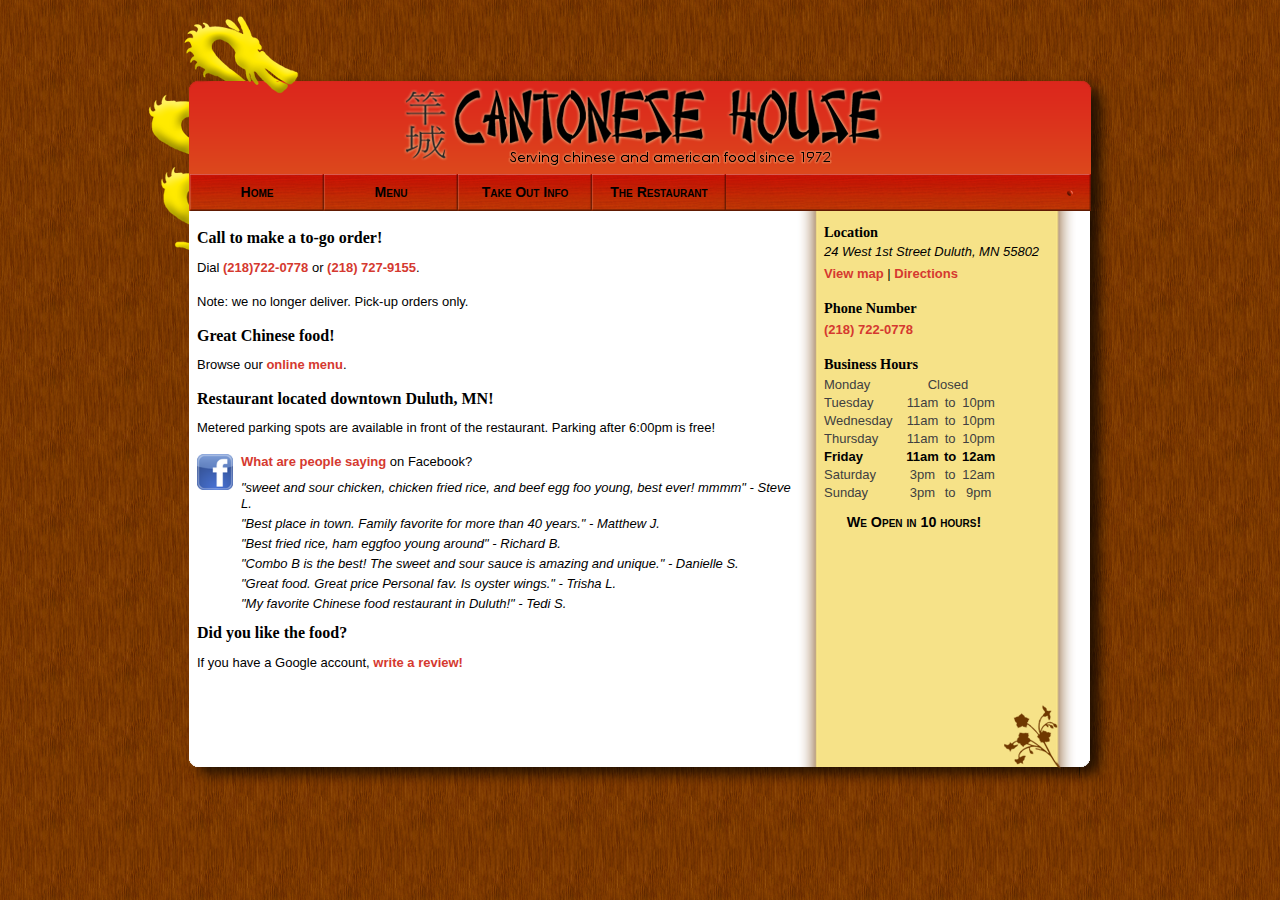
<file: index.htm>
﻿<!DOCTYPE html PUBLIC "-//W3C//DTD XHTML 1.0 Transitional//EN" "http://www.w3.org/TR/xhtml1/DTD/xhtml1-transitional.dtd">
<html xmlns="http://www.w3.org/1999/xhtml" xml:lang="en-gb" lang="en-gb">
<head>
<meta name="viewport" content="width=device-width, initial-scale=1">
<link rel="icon" href="templates/cantonesehouse/favicon.ico" type="image/icon">
  <!-- Removed by WebCopy --><!--<base href="https://www.cantonesehouseduluth.com/">--><!-- Removed by WebCopy -->
  <meta http-equiv="content-type" content="text/html; charset=utf-8">
  <meta name="robots" content="index, follow">
  <meta name="keywords" content="chinese, restaurant, duluth, mn, cantonese, house, food, delivery">
  <meta name="description" content="Chinese Restaurant in Duluth MN. Phone number: (218)722-0778. Click for menu, hours and location. Serving food since 1972!">
  <meta name="generator" content="Joomla! 1.5 - Open Source Content Management">
  <title>Cantonese House: the Chinese Restaurant in Duluth</title>
  <link href="templates/cantonesehouse/favicon.ico" rel="shortcut icon" type="image/x-icon">
  <script type="text/javascript" src="plugins/system/mtupgrade/mootools.js"></script>
  <script type="text/javascript" src="media/system/js/caption.js"></script>

<link rel="stylesheet" href="templates/system/css/system.css" type="text/css">
<link rel="stylesheet" href="templates/system/css/general.css" type="text/css">

<link rel="stylesheet" href="templates/cantonesehouse/css/template.css?t=4" type="text/css">
<link rel="stylesheet" href="templates/cantonesehouse/js/fancybox/jquery.fancybox-1.3.4.css" type="text/css">
<script type="text/javascript" src="templates/cantonesehouse/js/jquery-1.4.3.min.js"></script>
<script type="text/javascript" src="templates/cantonesehouse/js/fancybox/jquery.fancybox-1.3.4.pack.js"></script>
<script type="text/javascript" src="templates/cantonesehouse/js/fancybox/jquery.easing-1.3.pack.js"></script>
<script type="text/javascript" src="templates/cantonesehouse/js/business_hours.js"></script>
<script type="text/javascript" src="templates/cantonesehouse/js/fastclick.js"></script>
<script type="text/javascript" src="templates/cantonesehouse/js/foodmenu.js"></script>

<script type="text/javascript">
		$(document).ready(function() {

    // Fancybox
			$("a#location_map").fancybox({
				'overlayShow'	: false,
				'transitionIn'	: 'elastic',
				'transitionOut'	: 'elastic',
				'hideOnContentClick' : true,
				'showCloseButton' : true,
				'padding' : '0'
			});
			
			// Business hours
			$("div#businesshours").html(getBusinessHoursWidget());
			
			// Dinner/Lunch menu event handler
			$("div.foodmenu a.button").click(function() {
        var buttonRel = $(this).attr('rel');
        showMenu(buttonRel);
      });
			
		});
</script>
<script type="text/javascript">

  var _gaq = _gaq || [];
  _gaq.push(['_setAccount', 'UA-6669942-8']);
  _gaq.push(['_trackPageview']);

  (function() {
    var ga = document.createElement('script'); ga.type = 'text/javascript'; ga.async = true;
    ga.src = ('https:' == document.location.protocol ? 'https://ssl' : 'http://www') + '.google-analytics.com/ga.js';
    var s = document.getElementsByTagName('script')[0]; s.parentNode.insertBefore(ga, s);
  })();

</script>
</head>
<body>
<jdoc:include:message></jdoc:include:message>
    <a name="top"></a><!--anchor for top-->
    <div id="container"><!--container goes here-->
    <div id="header">
      <a href='index.htm'><img src="templates/cantonesehouse/images/site_logo.png" alt="Cantonese House is a Chinese Restaurant in Duluth MN"></a>
    </div><!--//header-->
    <!-- Begin #container2 this holds the content and sidebars-->
    <div id="container2">
    <!-- Begin #container3 keeps the left col and body positioned-->
    <div id="container3">
    

    <!-- Begin #content -->
    <div id="content">

    

<div class="blog">

	
				<div class="article_row">
									<div class="article_column column1 cols1">
						









<h2>Call to make a to-go order!</h2>
<p>Dial <strong><a href="tel:+12187220778">(218)722-0778</a> </strong>or <a href="tel:+12187279155">(218) 727-9155</a>.</p>
<p>Note: we no longer deliver. Pick-up orders only.</p>
<h2>Great Chinese food!</h2>
<p>Browse our <a href="menu.html">online menu</a>.</p>
<h2>Restaurant located downtown Duluth, MN!</h2>
<p>Metered parking spots are available in front of the restaurant. Parking after 6:00pm is free!</p>
<p><img src="images/stories/siteimages/facebook-icon.png" border="0" alt="Facebook" width="36" height="36" style="float: left; margin-right: 8px;"> <a href="http://www.facebook.com/#!/pages/Cantonese-House/188130564533393">What are people saying</a> on Facebook?</p>
<p style="margin-top: -8px; margin-left: 44px; margin-bottom: 0px;"><em>"sweet and sour chicken, chicken fried rice, and beef egg foo young, best ever! mmmm" - Steve L.</em></p>
<p style="margin-left: 44px;  margin-top: 4px; margin-bottom: 0px;"><em>"Best place in town. Family favorite for more than 40 years." - Matthew J.</em></p>
<p style="margin-left: 44px;  margin-top: 4px; margin-bottom: 0px;"><em>"Best fried rice, ham eggfoo young around" - Richard B.</em></p>
<p style="margin-left: 44px;  margin-top: 4px; margin-bottom: 0px;"><em>"Combo B is the best! The sweet and sour sauce is amazing and unique." - Danielle S.</em></p>
<p style="margin-left: 44px;  margin-top: 4px; margin-bottom: 0px;"><em>"Great food. Great price  Personal fav. Is oyster wings." - Trisha L.</em></p>
<p style="margin-left: 44px;  margin-top: 4px; margin-bottom: 0px;"><em>"My favorite Chinese food restaurant in Duluth!" - Tedi S.</em></p>
<h2>Did you like the food?</h2>
<p>If you have a Google account, <a href="https://www.google.com/maps/place/Cantonese+House/@46.78689,-92.100049,17z/data=!3m1!4b1!4m2!3m1!1s0x52ae52be2642df6f:0x66520be90794b6f3">write a review!</a></p>

					</div>
					<span class="article_separator">&nbsp;</span>
								<span class="row_separator">&nbsp;</span>
			</div>
		
	
	</div>

    
    </div><!-- //content -->

    </div><!--//container3-->
    
    <div id="sidebarRT">
      		<div class="moduletable">
					<h3>Location</h3>
<address>24 West 1st Street Duluth, MN 55802</address>
<p><a id="location_map" href="images/stories/siteimages/cantonesehouse_map.jpg">View map</a> | <a href="http://maps.google.com/maps?hl=en&ie=UTF8&q=cantonese+house&fb=1&gl=us&hq=cantonese+house&hnear=Superior,+WI&ei=-iLfTKijE5aQNcD_zNEI&ved=0CH8Q_wY&view=map&f=d&daddr=24+West+1st+Street,+Duluth,+MN+55802-2004&geocode=CWTsaXfJ0KUqFavpyQIdSaqC-iHztpQH6QtSZg&z=16" target="_blank">Directions</a></p>
<h3>Phone Number</h3>
<p><span id="main" style="visibility: visible;"><span id="search" style="visibility: visible;"> <a href="tel:+12187220778">(218) 722-0778</a></span></span></p>
<h3>Business Hours</h3>
<!--
<p style="margin-right: 14px;" mce_style="margin-right: 14px;">The restaurant is closed between 03/27 - 04/14.</p>
-->
<div id="businesshours">Loading information...</div>		</div>
	
    </div><!--//sidebarRT -->
    
    <!-- #right sidebar -->
    </div><!--//container2-->
    
    <div id="top_navlist">
    
    <h3>Cantonese House Menu</h3>

    <ul class="menu"><li id="current" class="active item1"><a href="index.htm"><span>Home</span></a></li><li class="item55"><a href="menu.html"><span>Menu</span></a></li><li class="item57"><a href="takeout.html"><span>Take Out Info</span></a></li><li class="item58"><a href="the-restaurant.html"><span>The Restaurant</span></a></li></ul>
       
    </div><!--//top_navlist-->
    
    <div id="top_dragontail">
       &nbsp;    
    </div><!--//top_dragontail-->
    
    
    <div id="pushbottom"></div>
    <div id="footer">
      <div id="footercontainer">
          
      </div>
    </div><!--//footer-->
    </div><!--//container-->
    <div id="preload">
       <img src="templates/cantonesehouse/images/menu_button_over.png" width="1" height="1" alt="">
    </div>
    
    </body>
</html>
</file>
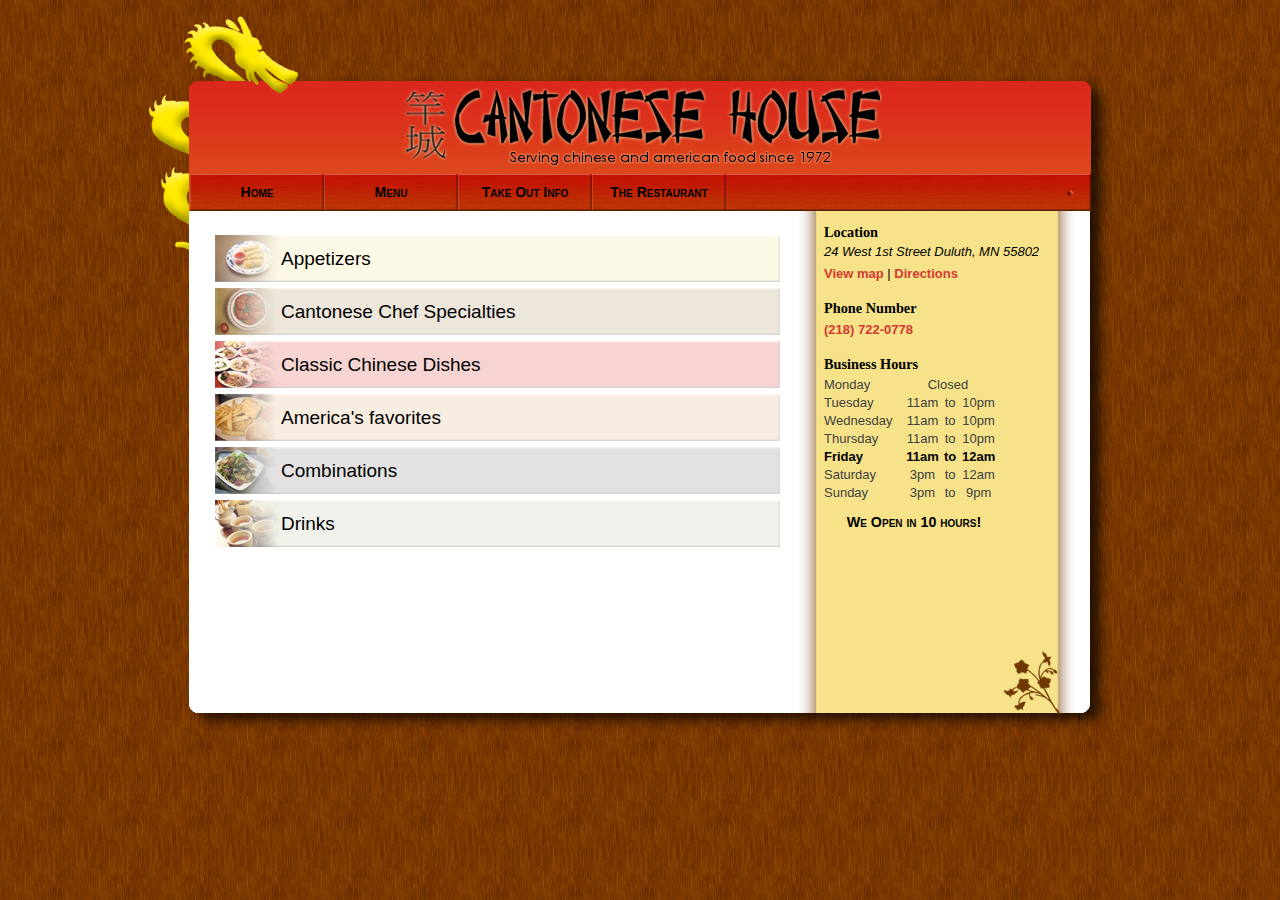
<file: dinner-menu.html>
﻿<!DOCTYPE html PUBLIC "-//W3C//DTD XHTML 1.0 Transitional//EN" "http://www.w3.org/TR/xhtml1/DTD/xhtml1-transitional.dtd">
<html xmlns="http://www.w3.org/1999/xhtml" xml:lang="en-gb" lang="en-gb">
<head>
<meta name="viewport" content="width=device-width, initial-scale=1">
<link rel="icon" href="templates/cantonesehouse/favicon.ico" type="image/icon">
  <!-- Removed by WebCopy --><!--<base href="https://www.cantonesehouseduluth.com/dinner-menu.html">--><!-- Removed by WebCopy -->
  <meta http-equiv="content-type" content="text/html; charset=utf-8">
  <meta name="robots" content="index, follow">
  <meta name="keywords" content="menu dinner">
  <meta name="title" content="Dinner Menu">
  <meta name="description" content="The dinner menu of the Cantonese House Restaurant, located in Duluth MN.">
  <meta name="generator" content="Joomla! 1.5 - Open Source Content Management">
  <title>Dinner Menu</title>
  <link href="templates/cantonesehouse/favicon.ico" rel="shortcut icon" type="image/x-icon">
  <script type="text/javascript" src="plugins/system/mtupgrade/mootools.js"></script>
  <script type="text/javascript" src="media/system/js/caption.js"></script>

<link rel="stylesheet" href="templates/system/css/system.css" type="text/css">
<link rel="stylesheet" href="templates/system/css/general.css" type="text/css">

<link rel="stylesheet" href="templates/cantonesehouse/css/template.css?t=4" type="text/css">
<link rel="stylesheet" href="templates/cantonesehouse/js/fancybox/jquery.fancybox-1.3.4.css" type="text/css">
<script type="text/javascript" src="templates/cantonesehouse/js/jquery-1.4.3.min.js"></script>
<script type="text/javascript" src="templates/cantonesehouse/js/fancybox/jquery.fancybox-1.3.4.pack.js"></script>
<script type="text/javascript" src="templates/cantonesehouse/js/fancybox/jquery.easing-1.3.pack.js"></script>
<script type="text/javascript" src="templates/cantonesehouse/js/business_hours.js"></script>
<script type="text/javascript" src="templates/cantonesehouse/js/fastclick.js"></script>
<script type="text/javascript" src="templates/cantonesehouse/js/foodmenu.js"></script>

<script type="text/javascript">
		$(document).ready(function() {

    // Fancybox
			$("a#location_map").fancybox({
				'overlayShow'	: false,
				'transitionIn'	: 'elastic',
				'transitionOut'	: 'elastic',
				'hideOnContentClick' : true,
				'showCloseButton' : true,
				'padding' : '0'
			});
			
			// Business hours
			$("div#businesshours").html(getBusinessHoursWidget());
			
			// Dinner/Lunch menu event handler
			$("div.foodmenu a.button").click(function() {
        var buttonRel = $(this).attr('rel');
        showMenu(buttonRel);
      });
			
		});
</script>
<script type="text/javascript">

  var _gaq = _gaq || [];
  _gaq.push(['_setAccount', 'UA-6669942-8']);
  _gaq.push(['_trackPageview']);

  (function() {
    var ga = document.createElement('script'); ga.type = 'text/javascript'; ga.async = true;
    ga.src = ('https:' == document.location.protocol ? 'https://ssl' : 'http://www') + '.google-analytics.com/ga.js';
    var s = document.getElementsByTagName('script')[0]; s.parentNode.insertBefore(ga, s);
  })();

</script>
</head>
<body>
<jdoc:include:message></jdoc:include:message>
    <a name="top"></a><!--anchor for top-->
    <div id="container"><!--container goes here-->
    <div id="header">
      <a href='index.htm'><img src="templates/cantonesehouse/images/site_logo.png" alt="Cantonese House is a Chinese Restaurant in Duluth MN"></a>
    </div><!--//header-->
    <!-- Begin #container2 this holds the content and sidebars-->
    <div id="container2">
    <!-- Begin #container3 keeps the left col and body positioned-->
    <div id="container3">
    

    <!-- Begin #content -->
    <div id="content">

    
<div id="page">






<p class="buttonheading">
	</p>





<div class="foodmenu"><a class="button appetizers" rel="menu_appetizers">Appetizers</a>
<div id="menu_appetizers" class="expand">
<table border="0">
<tbody>
<tr>
<td class="left">
<div class="title"><span class="dishname">Egg Rolls</span></div>
<div class="description">Our home made crispy, deep fried pork egg rolls are a classic. Every order comes with two.</div>
</td>
<td class="right">
<div class="title"><span class="dishname">Fried Wontons<br></span></div>
<div class="description">This light appetizer is served with sweet and sour sauce. Each order comes with eight wontons.</div>
</td>
</tr>
<tr>
<td class="left">
<div class="title"><span class="dishname">Cream Cheese Wontons<br></span></div>
<div class="description">Deep fried crispy wontons filled with delicious cream cheese. Six wontons per order.</div>
</td>
<td class="right">
<div class="title"><span class="dishname">Pan Fried Noodles</span></div>
<div class="description">Freshly cooked with chives and gravy.</div>
</td>
</tr>
<tr>
<td class="left">
<div class="title"><span class="dishname">Chicken Wings<br></span></div>
<div class="description">Deep fried wings, covered in oyster sauce and chives.</div>
</td>
<td class="right">
<div class="title"><span class="dishname">Cantonese Fried Shrimp<br></span></div>
<div class="description">Four deep fried jumbo shrimp served with a side of tartar sauce.</div>
</td>
</tr>
<tr>
<td class="left">
<div class="title"><span class="dishname">Pot Stickers<br></span></div>
<div class="description">Ground pork filling wrapped into a thinly rolled piece of dough. All orders come with six.</div>
</td>
<td class="right">
<div class="title"><span class="dishname">French Fries</span></div>
<div class="description">Restaurant style french fries.</div>
</td>
</tr>
<tr>
<td class="left">
<div class="title"><span class="dishname">Salad</span></div>
<div class="description">Lettuce, onion, green peppers and carrots.</div>
</td>
<td class="right">
<div class="title"><span class="dishname">Hash Browns</span></div>
<div class="description">Served plain or with gravy.</div>
</td>
</tr>
<tr>
<td class="left">
<div class="title"><span class="dishname">Soup</span></div>
<div class="description">Choose from wonton soup, beef wonton soup, chicken wonton soup, egg drop soup with mushrooms or chicken rice soup.</div>
</td>
<td class="right">
<div class="title"><span class="dishname">Hot and Sour Soup</span></div>
<div class="description">Spicy, made with eggs and mixed vegetables.</div>
</td>
</tr>
</tbody>
</table>
</div>
<a class="button specialties" rel="menu_specialties">Cantonese Chef Specialties</a>
<div id="menu_specialties" class="expand">
<table border="0">
<tbody>
<tr>
<td class="left">
<div class="title"><span class="dishname">Wonton Supreme<br></span></div>
<div class="description">Fresh lobster meat, shrimp, chicken in seasoned batter, sweet and sour sauce, crisp wonton on top.</div>
</td>
<td class="right">
<div class="title"><span class="dishname">Shrimp with Lobster Sauce<br></span></div>
<div class="description">Cantonese wonton meat sauce, black bean sauce and egg sauteed with oyster sauce.</div>
</td>
</tr>
<tr>
<td class="left">
<div class="title"><span class="dishname">Pineapple Chicken Cantonese Style<br></span></div>
<div class="description">Crispy chunks of chicken, pineapple, mixed vegetables sauteed with oyster sauce.</div>
</td>
<td class="right">
<div class="title"><span class="dishname">Green Pepper Steak Kew with Tomatoes<br></span></div>
<div class="description">Chunks of green pepper, onions, tomatoes and beef, stir fried to perfection.</div>
</td>
</tr>
<tr>
<td class="left">
<div class="title"><span class="dishname">Chow Steak Kew<br></span></div>
<div class="description">Cubed U.S. choice filet mignon, green peppers with black bean sauce.</div>
</td>
<td class="right">
<div class="title"><span class="dishname">Snow Peapods with Beef/Chicken<br></span></div>
<div class="description">Stir fried snow peapods, water chestnuts, slivers of white onion and your choice of beef or chicken.</div>
</td>
</tr>
<tr>
<td class="left">
<div class="title"><span class="dishname">Snow Peapods with Cantonese BBQ Pork<br></span></div>
<div class="description">Water chestnuts, snow peapods and slivers of white onion stir fried with BBQ Pork chunks.</div>
</td>
<td class="right">
<div class="title"><span class="dishname">Snow Peapods with Shrimp<br></span></div>
<div class="description">Slivers of white onion, water chestnuts and snow peapods combined with shrimp.</div>
</td>
</tr>
<tr>
<td class="left">
<div class="title"><span class="dishname">Moogoo Gai Pan<br></span></div>
<div class="description">Chunks of tender chicken sauteed with mixed vegetables, mushrooms and oyster sauce.</div>
</td>
<td class="right">
<div class="title"><span class="dishname">BBQ Pork with Chinese Vegetables<br></span></div>
<div class="description">Sliced tenderloin BBQ Pork and mixed vegetables.</div>
</td>
</tr>
<tr>
<td class="left">
<div class="title"><span class="dishname">Chow Shrimp Kew<br></span></div>
<div class="description">Fresh shrimp, mixed vegetables, sauteed with wine and oyster sauce.</div>
</td>
<td class="right">
<div class="title"><span class="dishname">Boneless Chicken Cantonese Style<br></span></div>
<div class="description">Chunks of tender chicken, sauteed with mixed vegetables, wine and oyster sauce.</div>
</td>
</tr>
<tr>
<td class="left">
<div class="title"><span class="dishname">Sub Gum Wonton<br></span></div>
<div class="description">Chicken, shrimp, crabmeat, BBQ pork and mixed vegetables surrounded with crisp wonton on the side.</div>
</td>
<td class="right">
<div class="title"><span class="dishname">Imperial Delight<br></span></div>
<div class="description">Sea leg brand crabmeat, lobster meat, jumbo shrimp and a choice of fresh mixed vegetables.</div>
</td>
</tr>
<tr>
<td class="left">
<div class="title"><span class="dishname">Hung Shu Shrimp<br></span></div>
<div class="description">Fresh shrimp breaded in peanut oil with mixed fresh vegetables.</div>
</td>
<td class="right">
<div class="title"><span class="dishname">Hung Shu Chicken<br></span></div>
<div class="description">Chunks of white meat chicken, dipped, fried and fresh mixed vegetables.</div>
</td>
</tr>
<tr>
<td class="left">
<div class="title"><span class="dishname">Chow Ming Young<br></span></div>
<div class="description">Shredded tender beef, mushrooms, water chestnuts, vegetables</div>
</td>
<td class="right">
<div class="title"><span class="dishname">Cantonese House Special<br></span></div>
<div class="description">Sliced chicken, shrimp, BBQ pork and mixed shredded fresh Chinese vegetables, sauteed with imported wine and oyster sauce.</div>
</td>
</tr>
<tr>
<td class="left">
<div class="title"><span class="dishname">Beef Chow Mein Cantonese Style<br></span></div>
<div class="description">Steamed egg noodles on top of stir fried beef and mixed vegetables.</div>
</td>
<td class="right">
<div class="title"><span class="dishname">Pineapple Shrimp<br></span></div>
<div class="description">Sauteed with mixed vegetables and pinapple chunks.</div>
</td>
</tr>
<tr>
<td class="left">
<div class="title"><span class="dishname">Kung Pao Chicken</span></div>
<div class="description">Diced celery, water chestnuts, carrots, onions and chicken sauteed in spicy sauce topped with peanuts.</div>
</td>
<td class="right">
<div class="title"><span class="dishname">Mongolian Beef or Chicken</span></div>
<div class="description">Slivers of green pepper and onion sauteed with your choice of beef or chicken. Spicy.</div>
</td>
</tr>
<tr>
<td class="left">
<div class="title"><span class="dishname">Young Chow Fried Rice</span></div>
<div class="description">Eggs, beansprouts and green onion fried together with shrimp, chicken and pork.</div>
</td>
<td class="right">
<div class="title"><span class="dishname">Fong Wong Chicken</span></div>
<div class="description">White meat chicken with sliced Virginia ham, dipped in our own seasoned batter fresh snow peapods and bok choy.</div>
</td>
</tr>
<tr>
<td class="left">
<div class="title"><span class="dishname">Sesame Chicken</span></div>
<div class="description">Battered white meat chicken covered in sesame chicken sauce and sesame seeds.</div>
</td>
<td class="right">
<div class="title"><span class="dishname">Broccoli with Beef or Chicken</span></div>
<div class="description">Broccoli, water chestnuts and your choice of beef or chicken.</div>
</td>
</tr>
<tr>
<td class="left">
<div class="title"><span class="dishname">Szechwan Beef or Chicken</span></div>
<div class="description">Broccoli, onion, peapods, beansprouts and your choice of beef or chicken. Spicy.</div>
</td>
<td class="right">
<div class="title"><span class="dishname">Curry Chicken</span></div>
<div class="description">Slivers of green pepper, onions, water chestnuts, carrots and chicken stir fried in spicy curry.</div>
</td>
</tr>
<tr>
<td class="left">
<div class="title"><span class="dishname">Broccoli with Shrimp</span></div>
<div class="description">Broccoli, water chestnuts and shrimp.</div>
</td>
<td class="right">
<div class="title"><span class="dishname">Beef or Chicken Lo Mien</span></div>
<div class="description">Steamed egg noodles on top of stir fried mixed vegetables and your choice of beef or chicken.</div>
</td>
</tr>
<tr>
<td class="left">
<div class="title"><span class="dishname">Dar-Cheen Chicken or Beef</span></div>
<div class="description">Green peppers, bok choy, pineapple chunks, snow peas, water chestnuts and your choice of chicken or beef in spicy house sauce.</div>
</td>
<td class="right">
<div class="title"><span class="dishname">Dar-Cheen Shrimp</span></div>
<div class="description">Shrimp, snow peas, green peppers, bok choy, pineapple chunks and water chestnuts in spicy house sauce.</div>
<br></td>
</tr>
<tr>
<td class="left">
<div class="title"><span class="dishname">Crabmeat with Chinese Vegetables</span></div>
<div class="description">Chunks of crabmeat, mixed vegetables.</div>
</td>
<td class="right">
<div class="title"><span class="dishname">Shrimp or Crabmeat with Eggs Cantonese Style</span></div>
<div class="description">Fresh shrimp or crabmeat, beansprouts, green peas and peapods with green onions and oyster sauce. A delicious meatless dish on meatless days.</div>
<br></td>
</tr>
<tr>
<td class="left">
<div class="title"><span class="dishname">Crabmeat with Mushrooms</span></div>
<div class="description">Imported mushrooms, water chestnuts, geen peas and sea leg brand crabmeat.</div>
</td>
<td class="right">
<div class="title"><span class="dishname">Orange Chicken<br></span></div>
<div class="description">Order mild, medium or hot.</div>
</td>
</tr>
<tr>
<td class="left">
<div class="title"><span class="dishname">Four seasons</span></div>
<div class="description">Sliced beef, pork, chicken and shrimp with Chinese vegetables in special sauce.</div>
</td>
<td class="right">
<div class="title"><span class="dishname">Cashew Nuts with Chicken<br></span></div>
<div class="description">Mixed vegetables and chicken, topped with cashew nuts.</div>
</td>
</tr>
<tr>
<td class="left">
<div class="title"><span class="dishname">Moogoo Gai Pan with Pineapple</span></div>
<div class="description">Chunks of tender chicken sauteed with mixed vegetables, oyster sauce, mushrooms and pineapple.</div>
</td>
<td class="right">
<div class="title"><span class="dishname">Poo Poo<br></span></div>
<div class="description">Battered, deep fried chicken on a bed of pork and mixed vegetables.</div>
</td>
</tr>
<tr>
<td class="left">
<div class="title"><span class="dishname">General Tso Chicken</span></div>
<div class="description">Think of sweet and sour chicken, but spicy.</div>
</td>
<td class="right">
<div class="title"><span class="dishname">To-Fu with Chicken Chinese Style<br></span></div>
<div class="description">Mixed vegetables, stir fried with to-fu and chicken.</div>
</td>
</tr>
</tbody>
</table>
</div>
<a class="button chinesedishes" rel="menu_chinesedishes">Classic Chinese Dishes</a>
<div id="menu_chinesedishes" class="expand">
<table border="0">
<tbody>
<tr>
<td class="subtitle" colspan="2"><img class="vector" src="templates/cantonesehouse/images/title_vector_left.png" border="0"> Fried Rice <img class="vector" src="templates/cantonesehouse/images/title_vector_right.png" border="0"></td>
</tr>
<tr>
<td class="left">
<div class="title"><span class="dishname">Beef<br></span></div>
<div class="description">Cooked with eggs, onions and beef.</div>
</td>
<td class="right">
<div class="title"><span class="dishname">Chicken<br></span></div>
<div class="description">Prepared with onions, eggs and chicken.</div>
</td>
</tr>
<tr>
<td class="left">
<div class="title"><span class="dishname">BBQ Pork<br></span></div>
<div class="description">Our signature BBQ Pork fried rice.</div>
</td>
<td class="right">
<div class="title"><span class="dishname">Ham<br></span></div>
<div class="description">Cooked to perfection with ham, eggs and onions.</div>
</td>
</tr>
<tr>
<td class="left">
<div class="title"><span class="dishname">Meatless<br></span></div>
<div class="description">Made with eggs, onions, beansprouts, carrots, broccoli and peapods.</div>
</td>
<td class="right">
<div class="title"><span class="dishname">Shrimp<br></span></div>
<div class="description">Our specialty, made with fresh shrimp.</div>
</td>
</tr>
<tr>
<td class="subtitle" colspan="2"><img class="vector" src="templates/cantonesehouse/images/title_vector_left.png" border="0"> Egg Foo Young <img class="vector" src="templates/cantonesehouse/images/title_vector_right.png" border="0"></td>
</tr>
<tr>
<td class="left">
<div class="title"><span class="dishname">Beef<br></span></div>
<div class="description">Deep fried egg patties made with onions, beansprouts and beef. Served with gravy and a side of white rice. Three patties included in each order.</div>
</td>
<td class="right">
<div class="title"><span class="dishname">Chicken<br> </span></div>
<div class="description">Prepared with chicken and served with gravy and a side of white rice. Every order comes with three.</div>
</td>
</tr>
<tr>
<td class="left">
<div class="title"><span class="dishname">BBQ Pork<br></span></div>
<div class="description">Three BBQ pork patties cooked to perfection, topped with gravy and served with a side of white rice.</div>
</td>
<td class="right">
<div class="title"><span class="dishname">Ham<br> </span></div>
<div class="description">Made with beansprouts, onions and ham, covered in gravy. Three included in each order with a side of white rice.</div>
</td>
</tr>
<tr>
<td class="left">
<div class="title"><span class="dishname">Meatless<br></span></div>
<div class="description">Our classic Egg Foo Young, just without meat. Three patties and a side of white rice.</div>
</td>
<td class="right">
<div class="title"><span class="dishname">Shrimp<br> </span></div>
<div class="description">Three patties made with fresh shrimp, beansprouts and onions. Side of white rice included.</div>
</td>
</tr>
<tr>
<td class="subtitle" colspan="2"><img class="vector" src="templates/cantonesehouse/images/title_vector_left.png" border="0"> Sweet &amp; Sour <img class="vector" src="templates/cantonesehouse/images/title_vector_right.png" border="0"></td>
</tr>
<tr>
<td class="left">
<div class="title"><span class="dishname">Chicken<br></span></div>
<div class="description">Twelve pieces of battered chicken covered with sweet and sour sauce. Served with a side of white rice.</div>
</td>
<td class="right">
<div class="title"><span class="dishname">Pork<br></span></div>
<div class="description">Battered pork topped with sweet and sour sauce. Twelve pieces and a side of white rice included.</div>
</td>
</tr>
<tr>
<td class="left">
<div class="title"><span class="dishname">Shrimp<br></span></div>
<div class="description">Sweet and sour sauce on top of battered shrimp. It comes with a side of white rice.</div>
</td>
<td class="right">
<div class="title"><span class="dishname">Combo<br></span></div>
<div class="description">A combination of sweet and sour chicken, pork and fried wontons. Served with a side of white rice.</div>
</td>
</tr>
<tr>
<td class="subtitle" colspan="2"><img class="vector" src="templates/cantonesehouse/images/title_vector_left.png" border="0"> Almond or Cashew Ding <img class="vector" src="templates/cantonesehouse/images/title_vector_right.png" border="0"></td>
</tr>
<tr>
<td class="left">
<div class="title"><span class="dishname">Beef<br></span></div>
<div class="description">Diced celery and water chestnuts, stir fried with beef. Topped with your choice of almonds or cashews.</div>
</td>
<td class="right">
<div class="title"><span class="dishname">Chicken<br></span></div>
<div class="description">Stir fried chicken, diced celery and water chestnuts, served with almonds or cashews.</div>
</td>
</tr>
<tr>
<td class="left">
<div class="title"><span class="dishname">Pork<br></span></div>
<div class="description">Pork, diced celery and water chestnuts, all stir fried to perfection and sprinkled with almonds or cashews, to your preference.</div>
</td>
<td class="right">
<div class="title"><span class="dishname">Shrimp<br></span></div>
<div class="description">Water chestnuts, diced celery and shrimp, stir fried and added with almonds or cashews.</div>
</td>
</tr>
<tr>
<td class="subtitle" colspan="2"><img class="vector" src="templates/cantonesehouse/images/title_vector_left.png" border="0"> Chow Mein or Chop Suey <img class="vector" src="templates/cantonesehouse/images/title_vector_right.png" border="0"></td>
</tr>
<tr>
<td class="left">
<div class="title"><span class="dishname">Beef<br></span></div>
<div class="description">Beansprouts and sliced celery, stir fried with beef. Comes with your choice of chow mein noodles or chop suey (white rice).</div>
</td>
<td class="right">
<div class="title"><span class="dishname">Chicken<br></span></div>
<div class="description">Your selection of chow mein noodles or white rice, combined with sliced celery, beansprouts and chicken.</div>
</td>
</tr>
<tr>
<td class="left">
<div class="title"><span class="dishname">Pork<br></span></div>
<div class="description">Stir fried pork, sliced celery, beansprouts and chow mein noodles or white rice.</div>
</td>
<td class="right">
<div class="title"><span class="dishname">Vegetable<br></span></div>
<div class="description">Chow mein noodles or chop suey (white rice) combined with sliced celery and beansprouts.</div>
</td>
</tr>
<tr>
<td class="left">
<div class="title"><span class="dishname">Shrimp<br></span></div>
<div class="description">Sliced celery, shrimp and beansprouts, stir fried to perfection with your selection of chow mein noodles or white rice.</div>
</td>
<td class="right"><br></td>
</tr>
<tr>
<td class="subtitle" colspan="2"><img class="vector" src="templates/cantonesehouse/images/title_vector_left.png" border="0"> Subgum Chow Mein or Chop Suey <img class="vector" src="templates/cantonesehouse/images/title_vector_right.png" border="0"></td>
</tr>
<tr>
<td class="left">
<div class="title"><span class="dishname">Beef<br></span></div>
<div class="description">Diced celery and water chestnuts, stir fried with beef. Add your choice of chow mein noodles or white rice.</div>
</td>
<td class="right">
<div class="title"><span class="dishname">Chicken<br></span></div>
<div class="description">Your selection of white rice or chow mein noodles combined with stir fried chicken, diced celery and water chestnuts.</div>
</td>
</tr>
<tr>
<td class="left">
<div class="title"><span class="dishname">Pork<br></span></div>
<div class="description">Stir fried pork, water chestnuts and diced celery. Choose a side of white rice or chow mein noodles.</div>
</td>
<td class="right">
<div class="title"><span class="dishname">Vegetable<br></span></div>
<div class="description">Water chestnuts and diced celery, stir fried together. Comes with a side of chow mein noodles or white rice.</div>
</td>
</tr>
<tr>
<td class="left">
<div class="title"><span class="dishname">Shrimp<br></span></div>
<div class="description">Fresh shrimp, diced celery and chestnuts, stir fried and served with chow mein noodles or white rice.</div>
</td>
<td class="right"><br></td>
</tr>
</tbody>
</table>
</div>
<a class="button americasfavorites" rel="menu_americasfavorites">America's favorites</a>
<div id="menu_americasfavorites" class="expand">
<table border="0">
<tbody>
<tr>
<td class="subtitle" colspan="2"><img class="vector" src="templates/cantonesehouse/images/title_vector_left.png" border="0"> Sandwiches <img class="vector" src="templates/cantonesehouse/images/title_vector_right.png" border="0"></td>
</tr>
<tr>
<td class="left">
<div class="title"><span class="dishname">Hot Beef Sandwich with French Fries</span></div>
<div class="description">The name says it all, covered in gravy.</div>
</td>
<td class="right">
<div class="title"><span class="dishname">Hot Chicken Sandwich with French Fries</span></div>
<div class="description">An instant classic, topped with gravy.</div>
</td>
</tr>
<tr>
<td class="left">
<div class="title"><span class="dishname">Hamburger with French Fries</span></div>
<div class="description">America's favorite food couldn't be missing from our menu.</div>
</td>
<td class="right">
<div class="title"><span class="dishname">Cheeseburger with French Fries</span></div>
<div class="description">Juicy beef burger with cheese and a side of fries.</div>
</td>
</tr>
<tr>
<td class="left">
<div class="title"><span class="dishname">Egg Foo Young Sandwich</span></div>
<div class="description">One egg foo young patty between two slices of white bread covered in gravy. Served with white rice.</div>
</td>
<td class="right">
<div class="title"><span class="dishname">Crispy Chicken Sandwich with French Fries</span></div>
<div class="description">Served with mayo and lettuce.</div>
</td>
</tr>
<tr>
<td class="subtitle" colspan="2"><img class="vector" src="templates/cantonesehouse/images/title_vector_left.png" border="0"> Steaks <img class="vector" src="templates/cantonesehouse/images/title_vector_right.png" border="0"></td>
</tr>
<tr>
<td class="sidenote" colspan="2">All steak dinners are served with salad, potato (hash browns or french fries) and tea.</td>
</tr>
<tr>
<td class="left">
<div class="title"><span class="dishname">Breaded Pork Tenderloins with Gravy</span></div>
<div class="description">Deep fried to perfection.</div>
</td>
<td class="right">
<div class="title"><span class="dishname">Grilled or Breaded Pork Chops</span></div>
<div class="description">Two delicious pork chops grilled or deep fried.</div>
</td>
</tr>
<tr>
<td class="left">
<div class="title"><span class="dishname">Teryaki Chicken Steak</span></div>
<div class="description">A grilled chicken steak.</div>
</td>
<td class="right"></td>
</tr>
<tr>
<td class="subtitle" colspan="2"><img class="vector" src="templates/cantonesehouse/images/title_vector_left.png" border="0"> Seafood <img class="vector" src="templates/cantonesehouse/images/title_vector_right.png" border="0"></td>
</tr>
<tr>
<td class="sidenote" colspan="2">All seafood dinners are served with salad, potato (hash browns or french fries), tartar sauce, lemon and tea.</td>
</tr>
<tr>
<td class="left">
<div class="title"><span class="dishname">Deep Fried Fresh Jumbo Shrimp</span></div>
<div class="description">Five breaded, deep fried jumbo shrimps with tartar sauce.</div>
</td>
<td class="right">
<div class="title"><span class="dishname">Fried Deep Sea Scallops</span></div>
<div class="description">Tender and juicy.</div>
</td>
</tr>
<tr>
<td class="left">
<div class="title"><span class="dishname">Fried Combination Shrimp and Scallops</span></div>
<div class="description">Shrimp or scallops? Have both.</div>
</td>
<td class="right"></td>
</tr>
</tbody>
</table>
</div>
<a class="button combinations" rel="menu_combinations">Combinations</a>
<div id="menu_combinations" class="expand">
<table border="0">
<tbody>
<tr>
<td class="subtitle" colspan="2"><img class="vector" src="templates/cantonesehouse/images/title_vector_left.png" border="0"> One person combinations <img class="vector" src="templates/cantonesehouse/images/title_vector_right.png" border="0"></td>
</tr>
<tr>
<td class="sidenote" colspan="2">All one person combination dinners are served with an egg roll and tea.</td>
</tr>
<tr>
<td class="left">
<div class="title"><span class="dishname">Combination A<br></span></div>
<div class="description">Egg foo young and chicken fried rice.</div>
</td>
<td class="right">
<div class="title"><span class="dishname">Combination B<br></span></div>
<div class="description">Egg foo young, sweet sour chicken and white rice.</div>
</td>
</tr>
<tr>
<td class="left">
<div class="title"><span class="dishname">Combination #1<br></span></div>
<div class="description">Subgum chicken chow mein, sweet and sour pork and white rice.</div>
</td>
<td class="right">
<div class="title"><span class="dishname">Combination #2<br></span></div>
<div class="description">Subgum beef chow mein, sweet and sour chicken and white rice.</div>
</td>
</tr>
<tr>
<td class="left">
<div class="title"><span class="dishname">Combination #3<br></span></div>
<div class="description">Green pepper steak, sweet and sour chicken and white rice.</div>
</td>
<td class="right">
<div class="title"><span class="dishname">Combination #4<br></span></div>
<div class="description">Subgum shrimp chow mein, sweet and sour chicken and white rice.</div>
</td>
</tr>
<tr>
<td class="left">
<div class="title"><span class="dishname">Combination #5<br></span></div>
<div class="description">Moogoo gai pan, sweet and sour shrimp and white rice.</div>
</td>
<td class="right">
<div class="title"><span class="dishname">Combination #6<br></span></div>
<div class="description">Mongolian beef, sweet and sour chicken and white rice.</div>
</td>
</tr>
<tr>
<td class="left">
<div class="title"><span class="dishname">Combination #7<br></span></div>
<div class="description">Two egg foo young patties, sweet and sour chicken and white rice.</div>
</td>
<td class="right">
<div class="title"><span class="dishname">Combination #8<br></span></div>
<div class="description">Chicken almond ding, white rice and your selection of chicken egg foo young or sweet and sour chicken.</div>
</td>
</tr>
<tr>
<td class="left">
<div class="title"><span class="dishname">Combination #9<br></span></div>
<div class="description">Roast pork with Chinese vegetables, sweet and sour chicken and white rice.</div>
</td>
<td class="right">
<div class="title"><span class="dishname">Combination #10<br></span></div>
<div class="description">Sweet and sour chicken and your choice of pork or chicken fried rice.</div>
</td>
</tr>
<tr>
<td class="left">
<div class="title"><span class="dishname">Combination #11<br></span></div>
<div class="description">Szechwan chicken, sweet and sour pork and white rice.</div>
</td>
<td class="right">
<div class="title"><span class="dishname">Combination #12<br></span></div>
<div class="description">Chicken fried rice, ham egg foo young, and sweet and sour chicken.</div>
</td>
</tr>
<tr>
<td class="subtitle" colspan="2"><img class="vector" src="templates/cantonesehouse/images/title_vector_left.png" border="0"> Family combinations <img class="vector" src="templates/cantonesehouse/images/title_vector_right.png" border="0"></td>
</tr>
<tr>
<td class="sidenote" colspan="2">All family combination dinners include egg rolls, wonton soup, tea and fortune cookies.</td>
</tr>
<tr>
<td class="left">
<div class="title"><span class="dishname">Family Dinner #1<br></span></div>
<div class="description">For 2 Persons<br><br>Egg foo young, chicken subgum chow mein and white rice.</div>
</td>
<td class="right">
<div class="title"><span class="dishname">Family Dinner #2<br></span></div>
<div class="description">For 2 Persons<br><br>Fried rice, sweet and sour pork and beef subgum chow mein.</div>
</td>
</tr>
<tr>
<td class="left">
<div class="title"><span class="dishname">Family Dinner #3</span></div>
<div class="description">For 3 Persons<br><br>Egg foo young, sweet and sour pork, shrimp subgum chow mein and white rice.</div>
</td>
<td class="right">
<div class="title"><span class="dishname">Family Dinner #4<br></span></div>
<div class="description">For 4 Persons<br><br>Chicken wings with oyster sauce, szechwan chicken, beef green pepper, sweet and sour chicken, chicken egg foo young and white rice.</div>
</td>
</tr>
<tr>
<td class="left">
<div class="title"><span class="dishname">Family Dinner #5<br></span></div>
<div class="description">For 5 Persons<br><br>Chicken wings with oyster sauce, four seasons, sweet and sour chicken, chicken cashew ding, broccoli with beef, ham egg foo young and white rice.</div>
</td>
<td class="right">
<div class="title"><span class="dishname">Family Dinner #6<br></span></div>
<div class="description">For 6 Persons<br><br>Shrimp fried rice, deep fried fresh jumbo shrimp, broccoli with chicken, sesame chicken, Mongolian beef, pork egg foo young, and sweet and sour shrimp.</div>
</td>
</tr>
</tbody>
</table>
</div>
<a class="button drinks" rel="menu_drinks">Drinks</a>
<div id="menu_drinks" class="expand">
<table border="0">
<tbody>
<tr>
<td class="left">
<div class="title"><span class="dishname">Soda</span></div>
<div class="description">Coke, diet coke, sprite, mellow yellow, root beer and hi-c orange</div>
</td>
<td class="right">
<div class="title"><span class="dishname">Jasmine Tea</span></div>
<div class="description">Chinese imported green tea.</div>
</td>
</tr>
<tr>
<td class="left">
<div class="title"><span class="dishname">Coffee</span></div>
<div class="description">Arco coffee.</div>
</td>
<td class="right">
<div class="title"><span class="dishname">Milk</span></div>
<div class="description">2% milk.</div>
</td>
</tr>
</tbody>
</table>
</div>
</div>

</div>

    
    </div><!-- //content -->

    </div><!--//container3-->
    
    <div id="sidebarRT">
      		<div class="moduletable">
					<h3>Location</h3>
<address>24 West 1st Street Duluth, MN 55802</address>
<p><a id="location_map" href="images/stories/siteimages/cantonesehouse_map.jpg">View map</a> | <a href="http://maps.google.com/maps?hl=en&ie=UTF8&q=cantonese+house&fb=1&gl=us&hq=cantonese+house&hnear=Superior,+WI&ei=-iLfTKijE5aQNcD_zNEI&ved=0CH8Q_wY&view=map&f=d&daddr=24+West+1st+Street,+Duluth,+MN+55802-2004&geocode=CWTsaXfJ0KUqFavpyQIdSaqC-iHztpQH6QtSZg&z=16" target="_blank">Directions</a></p>
<h3>Phone Number</h3>
<p><span id="main" style="visibility: visible;"><span id="search" style="visibility: visible;"> <a href="tel:+12187220778">(218) 722-0778</a></span></span></p>
<h3>Business Hours</h3>
<!--
<p style="margin-right: 14px;" mce_style="margin-right: 14px;">The restaurant is closed between 03/27 - 04/14.</p>
-->
<div id="businesshours">Loading information...</div>		</div>
	
    </div><!--//sidebarRT -->
    
    <!-- #right sidebar -->
    </div><!--//container2-->
    
    <div id="top_navlist">
    
    <h3>Cantonese House Menu</h3>

    <ul class="menu"><li class="item1"><a href="index.htm"><span>Home</span></a></li><li class="item55"><a href="menu.html"><span>Menu</span></a></li><li class="item57"><a href="takeout.html"><span>Take Out Info</span></a></li><li class="item58"><a href="the-restaurant.html"><span>The Restaurant</span></a></li></ul>
       
    </div><!--//top_navlist-->
    
    <div id="top_dragontail">
       &nbsp;    
    </div><!--//top_dragontail-->
    
    
    <div id="pushbottom"></div>
    <div id="footer">
      <div id="footercontainer">
          
      </div>
    </div><!--//footer-->
    </div><!--//container-->
    <div id="preload">
       <img src="templates/cantonesehouse/images/menu_button_over.png" width="1" height="1" alt="">
    </div>
    
    </body>
</html>
</file>
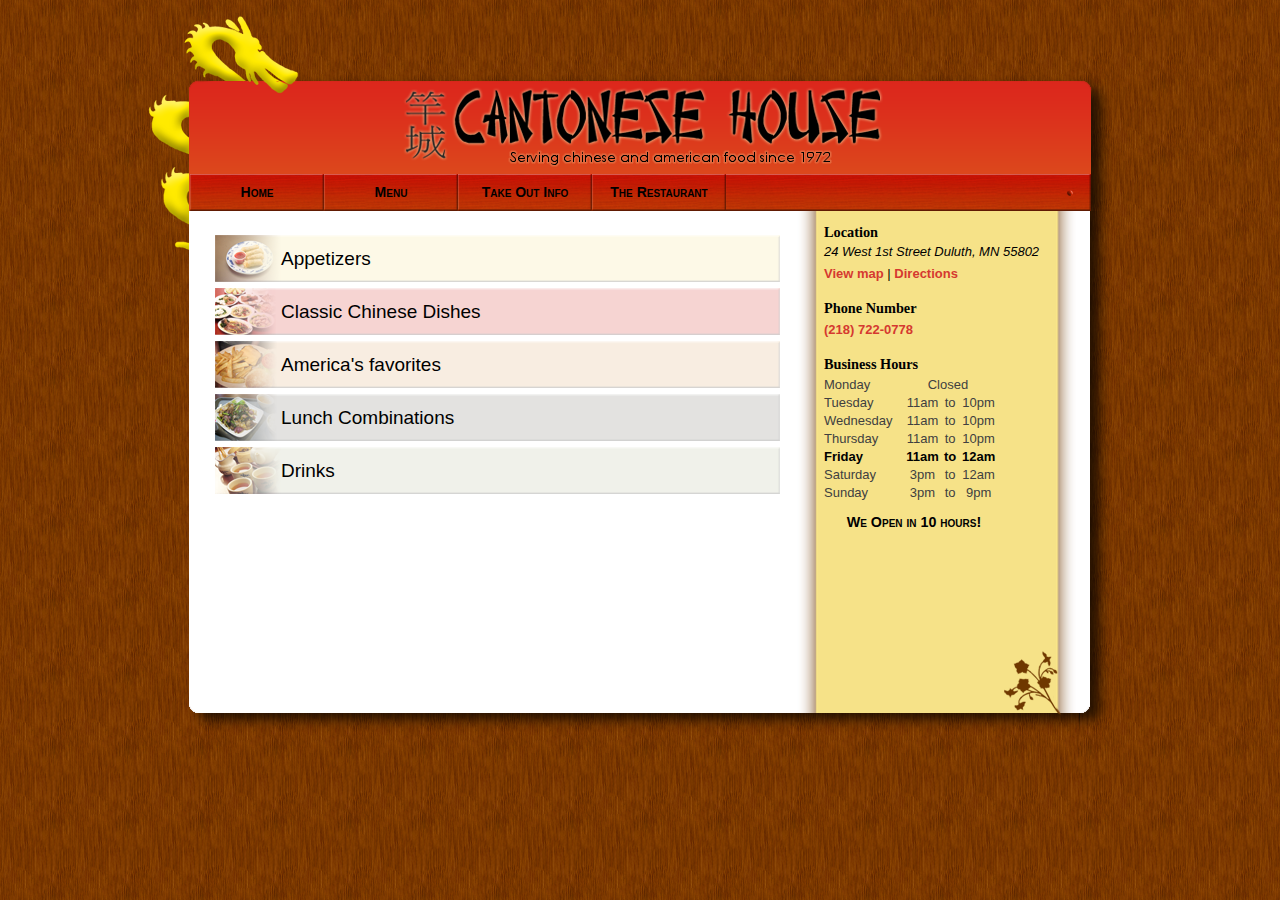
<file: lunch-menu.html>
﻿<!DOCTYPE html PUBLIC "-//W3C//DTD XHTML 1.0 Transitional//EN" "http://www.w3.org/TR/xhtml1/DTD/xhtml1-transitional.dtd">
<html xmlns="http://www.w3.org/1999/xhtml" xml:lang="en-gb" lang="en-gb">
<head>
<meta name="viewport" content="width=device-width, initial-scale=1">
<link rel="icon" href="templates/cantonesehouse/favicon.ico" type="image/icon">
  <!-- Removed by WebCopy --><!--<base href="https://www.cantonesehouseduluth.com/lunch-menu.html">--><!-- Removed by WebCopy -->
  <meta http-equiv="content-type" content="text/html; charset=utf-8">
  <meta name="robots" content="index, follow">
  <meta name="keywords" content="menu, lunch">
  <meta name="title" content="Lunch Menu">
  <meta name="description" content="The lunch menu of the Cantonese House Restaurant, located in Duluth MN.">
  <meta name="generator" content="Joomla! 1.5 - Open Source Content Management">
  <title>Lunch Menu</title>
  <link href="templates/cantonesehouse/favicon.ico" rel="shortcut icon" type="image/x-icon">
  <script type="text/javascript" src="plugins/system/mtupgrade/mootools.js"></script>
  <script type="text/javascript" src="media/system/js/caption.js"></script>

<link rel="stylesheet" href="templates/system/css/system.css" type="text/css">
<link rel="stylesheet" href="templates/system/css/general.css" type="text/css">

<link rel="stylesheet" href="templates/cantonesehouse/css/template.css?t=4" type="text/css">
<link rel="stylesheet" href="templates/cantonesehouse/js/fancybox/jquery.fancybox-1.3.4.css" type="text/css">
<script type="text/javascript" src="templates/cantonesehouse/js/jquery-1.4.3.min.js"></script>
<script type="text/javascript" src="templates/cantonesehouse/js/fancybox/jquery.fancybox-1.3.4.pack.js"></script>
<script type="text/javascript" src="templates/cantonesehouse/js/fancybox/jquery.easing-1.3.pack.js"></script>
<script type="text/javascript" src="templates/cantonesehouse/js/business_hours.js"></script>
<script type="text/javascript" src="templates/cantonesehouse/js/fastclick.js"></script>
<script type="text/javascript" src="templates/cantonesehouse/js/foodmenu.js"></script>

<script type="text/javascript">
		$(document).ready(function() {

    // Fancybox
			$("a#location_map").fancybox({
				'overlayShow'	: false,
				'transitionIn'	: 'elastic',
				'transitionOut'	: 'elastic',
				'hideOnContentClick' : true,
				'showCloseButton' : true,
				'padding' : '0'
			});
			
			// Business hours
			$("div#businesshours").html(getBusinessHoursWidget());
			
			// Dinner/Lunch menu event handler
			$("div.foodmenu a.button").click(function() {
        var buttonRel = $(this).attr('rel');
        showMenu(buttonRel);
      });
			
		});
</script>
<script type="text/javascript">

  var _gaq = _gaq || [];
  _gaq.push(['_setAccount', 'UA-6669942-8']);
  _gaq.push(['_trackPageview']);

  (function() {
    var ga = document.createElement('script'); ga.type = 'text/javascript'; ga.async = true;
    ga.src = ('https:' == document.location.protocol ? 'https://ssl' : 'http://www') + '.google-analytics.com/ga.js';
    var s = document.getElementsByTagName('script')[0]; s.parentNode.insertBefore(ga, s);
  })();

</script>
</head>
<body>
<jdoc:include:message></jdoc:include:message>
    <a name="top"></a><!--anchor for top-->
    <div id="container"><!--container goes here-->
    <div id="header">
      <a href='index.htm'><img src="templates/cantonesehouse/images/site_logo.png" alt="Cantonese House is a Chinese Restaurant in Duluth MN"></a>
    </div><!--//header-->
    <!-- Begin #container2 this holds the content and sidebars-->
    <div id="container2">
    <!-- Begin #container3 keeps the left col and body positioned-->
    <div id="container3">
    

    <!-- Begin #content -->
    <div id="content">

    
<div id="page">






<p class="buttonheading">
	</p>





<div class="foodmenu"><a class="button appetizers" rel="menu_appetizers">Appetizers</a>
<div id="menu_appetizers" class="expand">
<table border="0">
<tbody>
<tr>
<td class="left">
<div class="title"><span class="dishname">Egg Rolls</span></div>
<div class="description">Our home made crispy, deep fried pork egg rolls are a classic. Every order comes with two.</div>
</td>
<td class="right">
<div class="title"><span class="dishname">Fried Wontons<br></span></div>
<div class="description">This light appetizer is served with sweet and sour sauce. Each order comes with eight wontons.</div>
</td>
</tr>
<tr>
<td class="left">
<div class="title"><span class="dishname">Cream Cheese Wontons<br></span></div>
<div class="description">Deep fried crispy wontons filled with delicious cream cheese. Six wontons per order.</div>
</td>
<td class="right">
<div class="title"><span class="dishname">Pan Fried Noodles</span></div>
<div class="description">Freshly cooked with chives and gravy.</div>
</td>
</tr>
<tr>
<td class="left">
<div class="title"><span class="dishname">Chicken Wings<br></span></div>
<div class="description">Deep fried wings, covered in oyster sauce and chives.</div>
</td>
<td class="right">
<div class="title"><span class="dishname">Cantonese Fried Shrimp<br></span></div>
<div class="description">Four deep fried jumbo shrimp served with a side of tartar sauce.</div>
</td>
</tr>
<tr>
<td class="left">
<div class="title"><span class="dishname">Pot Stickers<br></span></div>
<div class="description">Ground pork filling wrapped into a thinly rolled piece of dough. All orders come with six.</div>
</td>
<td class="right">
<div class="title"><span class="dishname">French Fries</span></div>
<div class="description">Restaurant style french fries.</div>
</td>
</tr>
<tr>
<td class="left">
<div class="title"><span class="dishname">Salad</span></div>
<div class="description">Lettuce, onion, green peppers and carrots.</div>
</td>
<td class="right">
<div class="title"><span class="dishname">Hash Browns</span></div>
<div class="description">Served plain or with gravy.</div>
</td>
</tr>
<tr>
<td class="left">
<div class="title"><span class="dishname">Soup</span></div>
<div class="description">Choose from wonton soup, beef wonton soup, chicken wonton soup, egg drop soup with mushrooms or chicken rice soup.</div>
</td>
<td class="right">
<div class="title"><span class="dishname">Hot and Sour Soup</span></div>
<div class="description">Spicy, made with eggs and mixed vegetables.</div>
</td>
</tr>
</tbody>
</table>
</div>
<a class="button chinesedishes" rel="menu_chinesedishes">Classic Chinese Dishes</a>
<div id="menu_chinesedishes" class="expand">
<table border="0">
<tbody>
<tr>
<td class="subtitle" colspan="2"><img class="vector" src="templates/cantonesehouse/images/title_vector_left.png" border="0"> Fried Rice <img class="vector" src="templates/cantonesehouse/images/title_vector_right.png" border="0"></td>
</tr>
<tr>
<td class="left">
<div class="title"><span class="dishname">Beef<br></span></div>
<div class="description">Cooked with eggs, onions and beef.</div>
</td>
<td class="right">
<div class="title"><span class="dishname">Chicken<br></span></div>
<div class="description">Prepared with onions, eggs and chicken.</div>
</td>
</tr>
<tr>
<td class="left">
<div class="title"><span class="dishname">BBQ Pork<br></span></div>
<div class="description">Our signature BBQ Pork fried rice.</div>
</td>
<td class="right">
<div class="title"><span class="dishname">Ham<br></span></div>
<div class="description">Cooked to perfection with ham, eggs and onions.</div>
</td>
</tr>
<tr>
<td class="left">
<div class="title"><span class="dishname">Meatless<br></span></div>
<div class="description">Made with eggs, onions, beansprouts, carrots, broccoli and peapods.</div>
</td>
<td class="right">
<div class="title"><span class="dishname">Shrimp<br></span></div>
<div class="description">Our specialty, made with fresh shrimp.</div>
</td>
</tr>
<tr>
<td class="subtitle" colspan="2"><img class="vector" src="templates/cantonesehouse/images/title_vector_left.png" border="0"> Egg Foo Young <img class="vector" src="templates/cantonesehouse/images/title_vector_right.png" border="0"></td>
</tr>
<tr>
<td class="left">
<div class="title"><span class="dishname">Beef<br></span></div>
<div class="description">Deep fried egg patties made with onions, beansprouts and beef. Served with gravy and a side of white rice. Three patties included in each order.</div>
</td>
<td class="right">
<div class="title"><span class="dishname">Chicken<br> </span></div>
<div class="description">Prepared with chicken and served with gravy and a side of white rice. Every order comes with three.</div>
</td>
</tr>
<tr>
<td class="left">
<div class="title"><span class="dishname">BBQ Pork<br></span></div>
<div class="description">Three BBQ pork patties cooked to perfection, topped with gravy and served with a side of white rice.</div>
</td>
<td class="right">
<div class="title"><span class="dishname">Ham<br> </span></div>
<div class="description">Made with beansprouts, onions and ham, covered in gravy. Three included in each order with a side of white rice.</div>
</td>
</tr>
<tr>
<td class="left">
<div class="title"><span class="dishname">Meatless<br></span></div>
<div class="description">Our classic Egg Foo Young, just without meat. Three patties and a side of white rice.</div>
</td>
<td class="right">
<div class="title"><span class="dishname">Shrimp<br> </span></div>
<div class="description">Three patties made with fresh shrimp, beansprouts and onions. Side of white rice included.</div>
</td>
</tr>
<tr>
<td class="subtitle" colspan="2"><img class="vector" src="templates/cantonesehouse/images/title_vector_left.png" border="0"> Sweet &amp; Sour <img class="vector" src="templates/cantonesehouse/images/title_vector_right.png" border="0"></td>
</tr>
<tr>
<td class="left">
<div class="title"><span class="dishname">Chicken<br></span></div>
<div class="description">Twelve pieces of battered chicken covered with sweet and sour sauce. Served with a side of white rice.</div>
</td>
<td class="right">
<div class="title"><span class="dishname">Pork<br></span></div>
<div class="description">Battered pork topped with sweet and sour sauce. Twelve pieces and a side of white rice included.</div>
</td>
</tr>
<tr>
<td class="left">
<div class="title"><span class="dishname">Shrimp<br></span></div>
<div class="description">Sweet and sour sauce on top of battered shrimp. It comes with a side of white rice.</div>
</td>
<td class="right">
<div class="title"><span class="dishname">Combo<br></span></div>
<div class="description">A combination of sweet and sour chicken, pork and fried wontons. Served with a side of white rice.</div>
</td>
</tr>
<tr>
<td class="subtitle" colspan="2"><img class="vector" src="templates/cantonesehouse/images/title_vector_left.png" border="0"> Almond or Cashew Ding <img class="vector" src="templates/cantonesehouse/images/title_vector_right.png" border="0"></td>
</tr>
<tr>
<td class="left">
<div class="title"><span class="dishname">Beef<br></span></div>
<div class="description">Diced celery and water chestnuts, stir fried with beef. Topped with your choice of almonds or cashews.</div>
</td>
<td class="right">
<div class="title"><span class="dishname">Chicken<br></span></div>
<div class="description">Stir fried chicken, diced celery and water chestnuts, served with almonds or cashews.</div>
</td>
</tr>
<tr>
<td class="left">
<div class="title"><span class="dishname">Pork<br></span></div>
<div class="description">Pork, diced celery and water chestnuts, all stir fried to perfection and sprinkled with almonds or cashews, to your preference.</div>
</td>
<td class="right">
<div class="title"><span class="dishname">Shrimp<br></span></div>
<div class="description">Water chestnuts, diced celery and shrimp, stir fried and added with almonds or cashews.</div>
</td>
</tr>
<tr>
<td class="subtitle" colspan="2"><img class="vector" src="templates/cantonesehouse/images/title_vector_left.png" border="0"> Chow Mein or Chop Suey <img class="vector" src="templates/cantonesehouse/images/title_vector_right.png" border="0"></td>
</tr>
<tr>
<td class="left">
<div class="title"><span class="dishname">Beef<br></span></div>
<div class="description">Beansprouts and sliced celery, stir fried with beef. Comes with your choice of chow mein noodles or chop suey (white rice).</div>
</td>
<td class="right">
<div class="title"><span class="dishname">Chicken<br></span></div>
<div class="description">Your selection of chow mein noodles or white rice, combined with sliced celery, beansprouts and chicken.</div>
</td>
</tr>
<tr>
<td class="left">
<div class="title"><span class="dishname">Pork<br></span></div>
<div class="description">Stir fried pork, sliced celery, beansprouts and chow mein noodles or white rice.</div>
</td>
<td class="right">
<div class="title"><span class="dishname">Vegetable<br></span></div>
<div class="description">Chow mein noodles or chop suey (white rice) combined with sliced celery and beansprouts.</div>
</td>
</tr>
<tr>
<td class="left">
<div class="title"><span class="dishname">Shrimp<br></span></div>
<div class="description">Sliced celery, shrimp and beansprouts, stir fried to perfection with your selection of chow mein noodles or white rice.</div>
</td>
<td class="right"><br></td>
</tr>
<tr>
<td class="subtitle" colspan="2"><img class="vector" src="templates/cantonesehouse/images/title_vector_left.png" border="0"> Subgum Chow Mein or Chop Suey <img class="vector" src="templates/cantonesehouse/images/title_vector_right.png" border="0"></td>
</tr>
<tr>
<td class="left">
<div class="title"><span class="dishname">Beef<br></span></div>
<div class="description">Diced celery and water chestnuts, stir fried with beef. Add your choice of chow mein noodles or white rice.</div>
</td>
<td class="right">
<div class="title"><span class="dishname">Chicken<br></span></div>
<div class="description">Your selection of white rice or chow mein noodles combined with stir fried chicken, diced celery and water chestnuts.</div>
</td>
</tr>
<tr>
<td class="left">
<div class="title"><span class="dishname">Pork<br></span></div>
<div class="description">Stir fried pork, water chestnuts and diced celery. Choose a side of white rice or chow mein noodles.</div>
</td>
<td class="right">
<div class="title"><span class="dishname">Vegetable<br></span></div>
<div class="description">Water chestnuts and diced celery, stir fried together. Comes with a side of chow mein noodles or white rice.</div>
</td>
</tr>
<tr>
<td class="left">
<div class="title"><span class="dishname">Shrimp<br></span></div>
<div class="description">Fresh shrimp, diced celery and chestnuts, stir fried and served with chow mein noodles or white rice.</div>
</td>
<td class="right"><br></td>
</tr>
</tbody>
</table>
</div>
<a class="button americasfavorites" rel="menu_americasfavorites">America's favorites</a>
<div id="menu_americasfavorites" class="expand">
<table border="0">
<tbody>
<tr>
<td class="subtitle" colspan="2"><img class="vector" src="templates/cantonesehouse/images/title_vector_left.png" border="0"> Sandwiches <img class="vector" src="templates/cantonesehouse/images/title_vector_right.png" border="0"></td>
</tr>
<tr>
<td class="left">
<div class="title"><span class="dishname">Hot Beef Sandwich with French Fries</span></div>
<div class="description">The name says it all, covered in gravy.</div>
</td>
<td class="right">
<div class="title"><span class="dishname">Hot Chicken Sandwich with French Fries</span></div>
<div class="description">An instant classic, topped with gravy.</div>
</td>
</tr>
<tr>
<td class="left">
<div class="title"><span class="dishname">Hamburger with French Fries</span></div>
<div class="description">America's favorite food couldn't be missing from our menu.</div>
</td>
<td class="right">
<div class="title"><span class="dishname">Cheeseburger with French Fries</span></div>
<div class="description">Juicy beef burger with cheese and a side of fries.</div>
</td>
</tr>
<tr>
<td class="left">
<div class="title"><span class="dishname">Egg Foo Young Sandwich</span></div>
<div class="description">One egg foo young patty between two slices of white bread covered in gravy. Served with white rice.</div>
</td>
<td class="right">
<div class="title"><span class="dishname">Crispy Chicken Sandwich with French Fries</span></div>
<div class="description">Served with mayo and lettuce.</div>
</td>
</tr>
</tbody>
</table>
</div>
<a class="button combinations" rel="menu_combinations">Lunch Combinations</a>
<div id="menu_combinations" class="expand">
<table border="0">
<tbody>
<tr>
<td class="sidenote" colspan="2">All lunch combinations are served with fried rice and a choice of either an egg roll or an egg foo young patty.</td>
</tr>
<tr>
<td class="subtitle" colspan="2"><img class="vector" src="templates/cantonesehouse/images/title_vector_left.png" border="0"> Chow Mein <img class="vector" src="templates/cantonesehouse/images/title_vector_right.png" border="0"></td>
</tr>
<tr>
<td class="left">
<div class="title"><span class="dishname">Beef<br></span></div>
<div class="description">Beansprouts and sliced celery, stir fried with beef. Comes with chow mein noodles.</div>
</td>
<td class="right">
<div class="title"><span class="dishname">Chicken<br></span></div>
<div class="description">Chow mein noodles, sliced celery, beansprouts and chicken.</div>
</td>
</tr>
<tr>
<td class="left">
<div class="title"><span class="dishname">Pork<br></span></div>
<div class="description">Stir fried pork, sliced celery, beansprouts and chow mein noodles.</div>
</td>
<td class="right">
<div class="title"><span class="dishname">Shrimp<br></span></div>
<div class="description">Sliced celery, shrimp and beansprouts, stir fried to perfection with chow mein noodles.</div>
</td>
</tr>
<tr>
<td class="subtitle" colspan="2"><img class="vector" src="templates/cantonesehouse/images/title_vector_left.png" border="0"> Subgum Chow Mein <img class="vector" src="templates/cantonesehouse/images/title_vector_right.png" border="0"></td>
</tr>
<tr>
<td class="left">
<div class="title"><span class="dishname">Beef<br></span></div>
<div class="description">Diced celery and water chestnuts, stir fried with beef and chow mein noodles.</div>
</td>
<td class="right">
<div class="title"><span class="dishname">Chicken<br></span></div>
<div class="description">Chow mein noodles combined with stir fried chicken, diced celery and water chestnuts.</div>
</td>
</tr>
<tr>
<td class="left">
<div class="title"><span class="dishname">Shrimp<br></span></div>
<div class="description">Fresh shrimp, diced celery and chestnuts, stir fried and served with chow mein noodles.</div>
</td>
<td class="right"></td>
</tr>
<tr>
<td class="subtitle" colspan="2"><img class="vector" src="templates/cantonesehouse/images/title_vector_left.png" border="0"> Sweet &amp; Sour <img class="vector" src="templates/cantonesehouse/images/title_vector_right.png" border="0"></td>
</tr>
<tr>
<td class="left">
<div class="title"><span class="dishname">Chicken<br></span></div>
<div class="description">Battered chicken covered with sweet and sour sauce.</div>
</td>
<td class="right">
<div class="title"><span class="dishname">Pork<br></span></div>
<div class="description">Battered pork topped with sweet and sour sauce.</div>
</td>
</tr>
<tr>
<td class="left">
<div class="title"><span class="dishname">Shrimp<br></span></div>
<div class="description">Sweet and sour sauce on top of battered shrimp.</div>
</td>
<td class="right"></td>
</tr>
<tr>
<td class="subtitle" colspan="2"><img class="vector" src="templates/cantonesehouse/images/title_vector_left.png" border="0"> Cantonese Chef Specialties <img class="vector" src="templates/cantonesehouse/images/title_vector_right.png" border="0"></td>
</tr>
<tr>
<td class="left">
<div class="title"><span class="dishname">Green Pepper Steak Kew with Tomatoes<br></span></div>
<div class="description">Chunks of green pepper, onions, tomatoes and beef, stir fried to perfection.</div>
</td>
<td class="right">
<div class="title"><span class="dishname">Moogoo Gai Pan<br></span></div>
<div class="description">Chunks of tender chicken sauteed with mixed vegetables, mushrooms and oyster sauce.</div>
</td>
</tr>
<tr>
<td class="left">
<div class="title"><span class="dishname">Broccoli with Beef/Chicken/Shrimp</span></div>
<div class="description">Broccoli, water chestnuts and your choice of beef, chicken or shrimp.</div>
</td>
<td class="right">
<div class="title"><span class="dishname">Snow Peapods with Beef/Chicken/Shrimp <br></span></div>
<div class="description">Stir fried snow peapods, water chestnuts, slivers of white onion and your choice of beef, chicken or shrimp.</div>
</td>
</tr>
<tr>
<td class="left">
<div class="title"><span class="dishname">Mongolian Beef</span></div>
<div class="description">Slivers of green pepper and onion sauteed with beef. Spicy.</div>
</td>
<td class="right">
<div class="title"><span class="dishname">Kung Pao Chicken</span></div>
<div class="description">Diced celery, water chestnuts, carrots, onions and chicken sauteed in spicy sauce topped with peanuts.</div>
</td>
</tr>
<tr>
<td class="left">
<div class="title"><span class="dishname">Szechwan Beef or Chicken</span></div>
<div class="description">Broccoli, onion, peapods, beansprouts and your choice of beef or chicken. Spicy.</div>
</td>
<td class="right">
<div class="title"><span class="dishname">Curry Chicken</span></div>
<div class="description">Slivers of green pepper, onions, water chestnuts, carrots and chicken stir fried in spicy curry.</div>
</td>
</tr>
<tr>
<td class="left">
<div class="title"><span class="dishname">Orange Chicken<br></span></div>
<div class="description">Order mild, medium or hot.</div>
</td>
<td class="right">
<div class="title"><span class="dishname">Sesame Chicken</span></div>
<div class="description">Battered white meat chicken covered in sesame chicken sauce and sesame seeds.</div>
</td>
</tr>
<tr>
<td class="left">
<div class="title"><span class="dishname">Dar-Cheen Chicken</span></div>
<div class="description">Green peppers, bok choy, pineapple chunks, snow peas, water chestnuts and chicken in spicy house sauce.</div>
</td>
<td class="right">
<div class="title"><span class="dishname">Teryaki Chicken Steak</span></div>
<div class="description">A grilled chicken steak.</div>
</td>
</tr>
<tr>
<td class="left">
<div class="title"><span class="dishname">Chicken Almond Ding<br></span></div>
<div class="description">Stir fried chicken, diced celery and water chestnuts, served with almonds.</div>
</td>
<td class="right"></td>
</tr>
</tbody>
</table>
</div>
<a class="button drinks" rel="menu_drinks">Drinks</a>
<div id="menu_drinks" class="expand">
<table border="0">
<tbody>
<tr>
<td class="left">
<div class="title"><span class="dishname">Soda</span></div>
<div class="description">Coke, diet coke, sprite, mellow yellow, root beer and hi-c orange</div>
</td>
<td class="right">
<div class="title"><span class="dishname">Jasmine Tea</span></div>
<div class="description">Chinese imported green tea.</div>
</td>
</tr>
<tr>
<td class="left">
<div class="title"><span class="dishname">Coffee</span></div>
<div class="description">Arco coffee.</div>
</td>
<td class="right">
<div class="title"><span class="dishname">Milk</span></div>
<div class="description">2% milk.</div>
</td>
</tr>
</tbody>
</table>
</div>
</div>

</div>

    
    </div><!-- //content -->

    </div><!--//container3-->
    
    <div id="sidebarRT">
      		<div class="moduletable">
					<h3>Location</h3>
<address>24 West 1st Street Duluth, MN 55802</address>
<p><a id="location_map" href="images/stories/siteimages/cantonesehouse_map.jpg">View map</a> | <a href="http://maps.google.com/maps?hl=en&ie=UTF8&q=cantonese+house&fb=1&gl=us&hq=cantonese+house&hnear=Superior,+WI&ei=-iLfTKijE5aQNcD_zNEI&ved=0CH8Q_wY&view=map&f=d&daddr=24+West+1st+Street,+Duluth,+MN+55802-2004&geocode=CWTsaXfJ0KUqFavpyQIdSaqC-iHztpQH6QtSZg&z=16" target="_blank">Directions</a></p>
<h3>Phone Number</h3>
<p><span id="main" style="visibility: visible;"><span id="search" style="visibility: visible;"> <a href="tel:+12187220778">(218) 722-0778</a></span></span></p>
<h3>Business Hours</h3>
<!--
<p style="margin-right: 14px;" mce_style="margin-right: 14px;">The restaurant is closed between 03/27 - 04/14.</p>
-->
<div id="businesshours">Loading information...</div>		</div>
	
    </div><!--//sidebarRT -->
    
    <!-- #right sidebar -->
    </div><!--//container2-->
    
    <div id="top_navlist">
    
    <h3>Cantonese House Menu</h3>

    <ul class="menu"><li class="item1"><a href="index.htm"><span>Home</span></a></li><li class="item55"><a href="menu.html"><span>Menu</span></a></li><li class="item57"><a href="takeout.html"><span>Take Out Info</span></a></li><li class="item58"><a href="the-restaurant.html"><span>The Restaurant</span></a></li></ul>
       
    </div><!--//top_navlist-->
    
    <div id="top_dragontail">
       &nbsp;    
    </div><!--//top_dragontail-->
    
    
    <div id="pushbottom"></div>
    <div id="footer">
      <div id="footercontainer">
          
      </div>
    </div><!--//footer-->
    </div><!--//container-->
    <div id="preload">
       <img src="templates/cantonesehouse/images/menu_button_over.png" width="1" height="1" alt="">
    </div>
    
    </body>
</html>
</file>
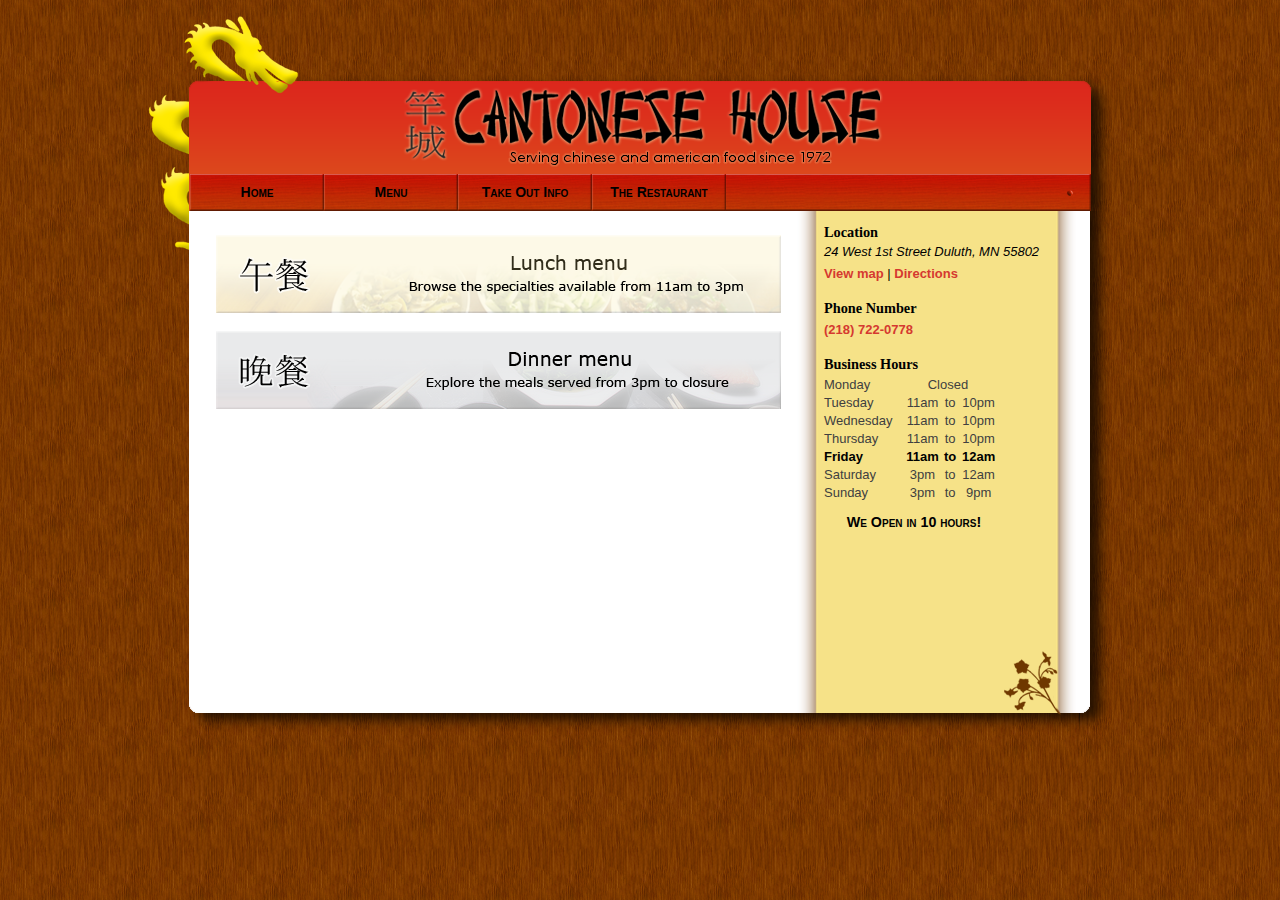
<file: menu.html>
﻿<!DOCTYPE html PUBLIC "-//W3C//DTD XHTML 1.0 Transitional//EN" "http://www.w3.org/TR/xhtml1/DTD/xhtml1-transitional.dtd">
<html xmlns="http://www.w3.org/1999/xhtml" xml:lang="en-gb" lang="en-gb">
<head>
<meta name="viewport" content="width=device-width, initial-scale=1">
<link rel="icon" href="templates/cantonesehouse/favicon.ico" type="image/icon">
  <!-- Removed by WebCopy --><!--<base href="https://www.cantonesehouseduluth.com/menu.html">--><!-- Removed by WebCopy -->
  <meta http-equiv="content-type" content="text/html; charset=utf-8">
  <meta name="robots" content="index, follow">
  <meta name="keywords" content="lunch, dinner, menu, online">
  <meta name="title" content="Menus">
  <meta name="description" content="Links to the lunch and dinner menus of the Cantonese House restaurant.">
  <meta name="generator" content="Joomla! 1.5 - Open Source Content Management">
  <title>Menus</title>
  <link href="templates/cantonesehouse/favicon.ico" rel="shortcut icon" type="image/x-icon">
  <script type="text/javascript" src="plugins/system/mtupgrade/mootools.js"></script>
  <script type="text/javascript" src="media/system/js/caption.js"></script>

<link rel="stylesheet" href="templates/system/css/system.css" type="text/css">
<link rel="stylesheet" href="templates/system/css/general.css" type="text/css">

<link rel="stylesheet" href="templates/cantonesehouse/css/template.css?t=4" type="text/css">
<link rel="stylesheet" href="templates/cantonesehouse/js/fancybox/jquery.fancybox-1.3.4.css" type="text/css">
<script type="text/javascript" src="templates/cantonesehouse/js/jquery-1.4.3.min.js"></script>
<script type="text/javascript" src="templates/cantonesehouse/js/fancybox/jquery.fancybox-1.3.4.pack.js"></script>
<script type="text/javascript" src="templates/cantonesehouse/js/fancybox/jquery.easing-1.3.pack.js"></script>
<script type="text/javascript" src="templates/cantonesehouse/js/business_hours.js"></script>
<script type="text/javascript" src="templates/cantonesehouse/js/fastclick.js"></script>
<script type="text/javascript" src="templates/cantonesehouse/js/foodmenu.js"></script>

<script type="text/javascript">
		$(document).ready(function() {

    // Fancybox
			$("a#location_map").fancybox({
				'overlayShow'	: false,
				'transitionIn'	: 'elastic',
				'transitionOut'	: 'elastic',
				'hideOnContentClick' : true,
				'showCloseButton' : true,
				'padding' : '0'
			});
			
			// Business hours
			$("div#businesshours").html(getBusinessHoursWidget());
			
			// Dinner/Lunch menu event handler
			$("div.foodmenu a.button").click(function() {
        var buttonRel = $(this).attr('rel');
        showMenu(buttonRel);
      });
			
		});
</script>
<script type="text/javascript">

  var _gaq = _gaq || [];
  _gaq.push(['_setAccount', 'UA-6669942-8']);
  _gaq.push(['_trackPageview']);

  (function() {
    var ga = document.createElement('script'); ga.type = 'text/javascript'; ga.async = true;
    ga.src = ('https:' == document.location.protocol ? 'https://ssl' : 'http://www') + '.google-analytics.com/ga.js';
    var s = document.getElementsByTagName('script')[0]; s.parentNode.insertBefore(ga, s);
  })();

</script>
</head>
<body>
<jdoc:include:message></jdoc:include:message>
    <a name="top"></a><!--anchor for top-->
    <div id="container"><!--container goes here-->
    <div id="header">
      <a href='index.htm'><img src="templates/cantonesehouse/images/site_logo.png" alt="Cantonese House is a Chinese Restaurant in Duluth MN"></a>
    </div><!--//header-->
    <!-- Begin #container2 this holds the content and sidebars-->
    <div id="container2">
    <!-- Begin #container3 keeps the left col and body positioned-->
    <div id="container3">
    

    <!-- Begin #content -->
    <div id="content">

    
<div id="page">






<p class="buttonheading">
	</p>





<p style="text-align: center;"><a href="lunch-menu.html"><img src="images/stories/siteimages/lunch_menu_button.png" border="0" alt="Browse the specialties available from 11am to 3pm" title="Lunch Menu"></a></p>
<p style="text-align: center;"><a href="dinner-menu.html"><img src="images/stories/siteimages/dinner_menu_button.png" border="0" alt="Explore the meals served from 3pm to closure" title="Dinner Menu"></a></p>

</div>

    
    </div><!-- //content -->

    </div><!--//container3-->
    
    <div id="sidebarRT">
      		<div class="moduletable">
					<h3>Location</h3>
<address>24 West 1st Street Duluth, MN 55802</address>
<p><a id="location_map" href="images/stories/siteimages/cantonesehouse_map.jpg">View map</a> | <a href="http://maps.google.com/maps?hl=en&ie=UTF8&q=cantonese+house&fb=1&gl=us&hq=cantonese+house&hnear=Superior,+WI&ei=-iLfTKijE5aQNcD_zNEI&ved=0CH8Q_wY&view=map&f=d&daddr=24+West+1st+Street,+Duluth,+MN+55802-2004&geocode=CWTsaXfJ0KUqFavpyQIdSaqC-iHztpQH6QtSZg&z=16" target="_blank">Directions</a></p>
<h3>Phone Number</h3>
<p><span id="main" style="visibility: visible;"><span id="search" style="visibility: visible;"> <a href="tel:+12187220778">(218) 722-0778</a></span></span></p>
<h3>Business Hours</h3>
<!--
<p style="margin-right: 14px;" mce_style="margin-right: 14px;">The restaurant is closed between 03/27 - 04/14.</p>
-->
<div id="businesshours">Loading information...</div>		</div>
	
    </div><!--//sidebarRT -->
    
    <!-- #right sidebar -->
    </div><!--//container2-->
    
    <div id="top_navlist">
    
    <h3>Cantonese House Menu</h3>

    <ul class="menu"><li class="item1"><a href="index.htm"><span>Home</span></a></li><li id="current" class="active item55"><a href="menu.html"><span>Menu</span></a></li><li class="item57"><a href="takeout.html"><span>Take Out Info</span></a></li><li class="item58"><a href="the-restaurant.html"><span>The Restaurant</span></a></li></ul>
       
    </div><!--//top_navlist-->
    
    <div id="top_dragontail">
       &nbsp;    
    </div><!--//top_dragontail-->
    
    
    <div id="pushbottom"></div>
    <div id="footer">
      <div id="footercontainer">
          
      </div>
    </div><!--//footer-->
    </div><!--//container-->
    <div id="preload">
       <img src="templates/cantonesehouse/images/menu_button_over.png" width="1" height="1" alt="">
    </div>
    
    </body>
</html>
</file>
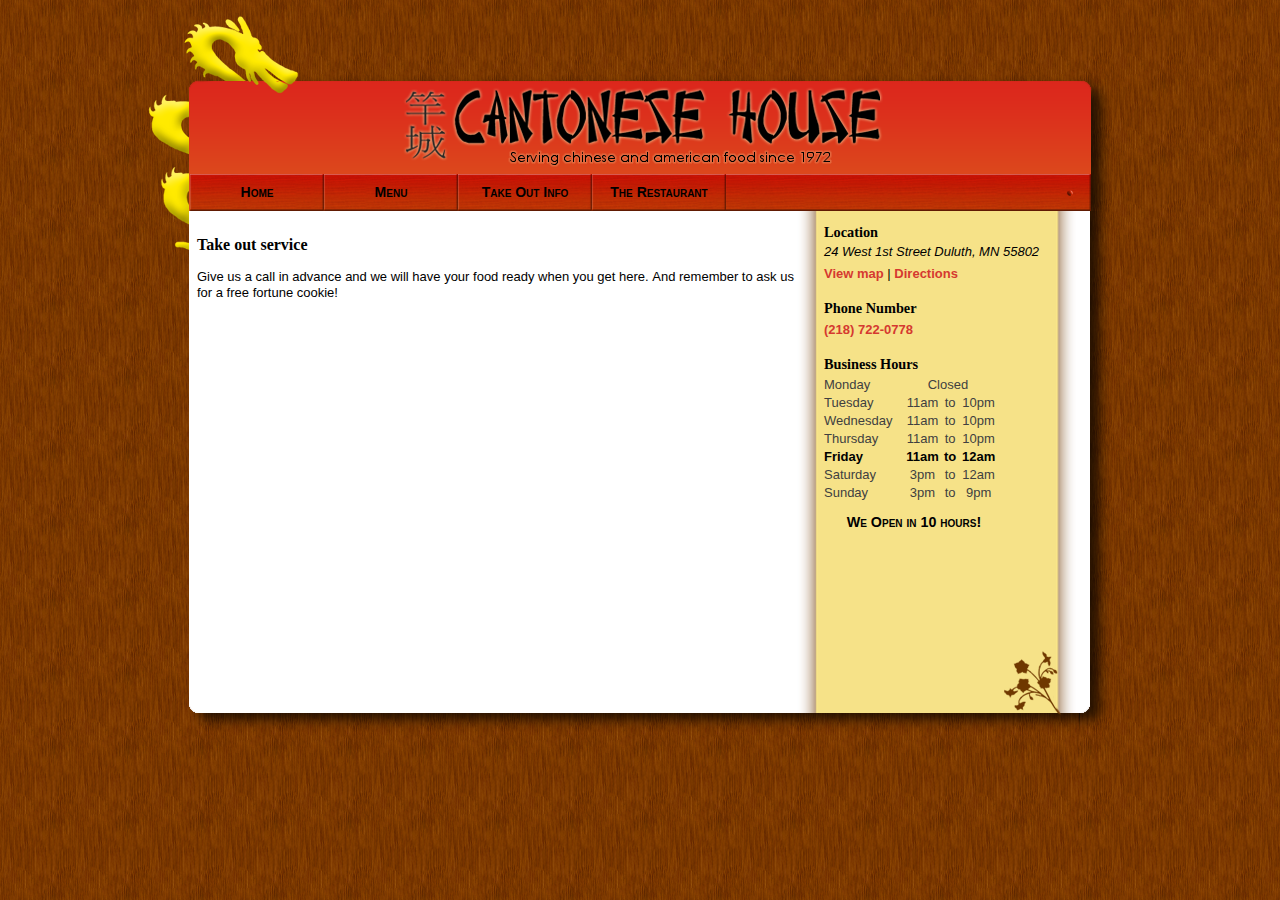
<file: takeout.html>
﻿<!DOCTYPE html PUBLIC "-//W3C//DTD XHTML 1.0 Transitional//EN" "http://www.w3.org/TR/xhtml1/DTD/xhtml1-transitional.dtd">
<html xmlns="http://www.w3.org/1999/xhtml" xml:lang="en-gb" lang="en-gb">
<head>
<meta name="viewport" content="width=device-width, initial-scale=1">
<link rel="icon" href="templates/cantonesehouse/favicon.ico" type="image/icon">
  <!-- Removed by WebCopy --><!--<base href="https://www.cantonesehouseduluth.com/takeout.html">--><!-- Removed by WebCopy -->
  <meta http-equiv="content-type" content="text/html; charset=utf-8">
  <meta name="robots" content="index, follow">
  <meta name="keywords" content="order, delivery, take out">
  <meta name="title" content="Take out">
  <meta name="description" content="Information about the delivery and take out services offered by the Cantonese House restaurant.">
  <meta name="generator" content="Joomla! 1.5 - Open Source Content Management">
  <title>Take out</title>
  <link href="templates/cantonesehouse/favicon.ico" rel="shortcut icon" type="image/x-icon">
  <script type="text/javascript" src="plugins/system/mtupgrade/mootools.js"></script>
  <script type="text/javascript" src="media/system/js/caption.js"></script>

<link rel="stylesheet" href="templates/system/css/system.css" type="text/css">
<link rel="stylesheet" href="templates/system/css/general.css" type="text/css">

<link rel="stylesheet" href="templates/cantonesehouse/css/template.css?t=4" type="text/css">
<link rel="stylesheet" href="templates/cantonesehouse/js/fancybox/jquery.fancybox-1.3.4.css" type="text/css">
<script type="text/javascript" src="templates/cantonesehouse/js/jquery-1.4.3.min.js"></script>
<script type="text/javascript" src="templates/cantonesehouse/js/fancybox/jquery.fancybox-1.3.4.pack.js"></script>
<script type="text/javascript" src="templates/cantonesehouse/js/fancybox/jquery.easing-1.3.pack.js"></script>
<script type="text/javascript" src="templates/cantonesehouse/js/business_hours.js"></script>
<script type="text/javascript" src="templates/cantonesehouse/js/fastclick.js"></script>
<script type="text/javascript" src="templates/cantonesehouse/js/foodmenu.js"></script>

<script type="text/javascript">
		$(document).ready(function() {

    // Fancybox
			$("a#location_map").fancybox({
				'overlayShow'	: false,
				'transitionIn'	: 'elastic',
				'transitionOut'	: 'elastic',
				'hideOnContentClick' : true,
				'showCloseButton' : true,
				'padding' : '0'
			});
			
			// Business hours
			$("div#businesshours").html(getBusinessHoursWidget());
			
			// Dinner/Lunch menu event handler
			$("div.foodmenu a.button").click(function() {
        var buttonRel = $(this).attr('rel');
        showMenu(buttonRel);
      });
			
		});
</script>
<script type="text/javascript">

  var _gaq = _gaq || [];
  _gaq.push(['_setAccount', 'UA-6669942-8']);
  _gaq.push(['_trackPageview']);

  (function() {
    var ga = document.createElement('script'); ga.type = 'text/javascript'; ga.async = true;
    ga.src = ('https:' == document.location.protocol ? 'https://ssl' : 'http://www') + '.google-analytics.com/ga.js';
    var s = document.getElementsByTagName('script')[0]; s.parentNode.insertBefore(ga, s);
  })();

</script>
</head>
<body>
<jdoc:include:message></jdoc:include:message>
    <a name="top"></a><!--anchor for top-->
    <div id="container"><!--container goes here-->
    <div id="header">
      <a href='index.htm'><img src="templates/cantonesehouse/images/site_logo.png" alt="Cantonese House is a Chinese Restaurant in Duluth MN"></a>
    </div><!--//header-->
    <!-- Begin #container2 this holds the content and sidebars-->
    <div id="container2">
    <!-- Begin #container3 keeps the left col and body positioned-->
    <div id="container3">
    

    <!-- Begin #content -->
    <div id="content">

    
<div id="page">






<p class="buttonheading">
	</p>





<h2><span style="line-height: 1.3em;">Take out service</span></h2>
<p>Give us a call in advance and we will have your food ready when you get here. <span style="line-height: 15.8079996109009px;">And remember to ask us for a free fortune cookie!</span></p>
<h2 style="line-height: 15.8079996109009px;"></h2>
<p style="line-height: 15.8079996109009px;"><span style="line-height: 15.8079996109009px;"><br></span></p>
<p style="line-height: 15.8079996109009px;"> </p>

</div>

    
    </div><!-- //content -->

    </div><!--//container3-->
    
    <div id="sidebarRT">
      		<div class="moduletable">
					<h3>Location</h3>
<address>24 West 1st Street Duluth, MN 55802</address>
<p><a id="location_map" href="images/stories/siteimages/cantonesehouse_map.jpg">View map</a> | <a href="http://maps.google.com/maps?hl=en&ie=UTF8&q=cantonese+house&fb=1&gl=us&hq=cantonese+house&hnear=Superior,+WI&ei=-iLfTKijE5aQNcD_zNEI&ved=0CH8Q_wY&view=map&f=d&daddr=24+West+1st+Street,+Duluth,+MN+55802-2004&geocode=CWTsaXfJ0KUqFavpyQIdSaqC-iHztpQH6QtSZg&z=16" target="_blank">Directions</a></p>
<h3>Phone Number</h3>
<p><span id="main" style="visibility: visible;"><span id="search" style="visibility: visible;"> <a href="tel:+12187220778">(218) 722-0778</a></span></span></p>
<h3>Business Hours</h3>
<!--
<p style="margin-right: 14px;" mce_style="margin-right: 14px;">The restaurant is closed between 03/27 - 04/14.</p>
-->
<div id="businesshours">Loading information...</div>		</div>
	
    </div><!--//sidebarRT -->
    
    <!-- #right sidebar -->
    </div><!--//container2-->
    
    <div id="top_navlist">
    
    <h3>Cantonese House Menu</h3>

    <ul class="menu"><li class="item1"><a href="index.htm"><span>Home</span></a></li><li class="item55"><a href="menu.html"><span>Menu</span></a></li><li id="current" class="active item57"><a href="takeout.html"><span>Take Out Info</span></a></li><li class="item58"><a href="the-restaurant.html"><span>The Restaurant</span></a></li></ul>
       
    </div><!--//top_navlist-->
    
    <div id="top_dragontail">
       &nbsp;    
    </div><!--//top_dragontail-->
    
    
    <div id="pushbottom"></div>
    <div id="footer">
      <div id="footercontainer">
          
      </div>
    </div><!--//footer-->
    </div><!--//container-->
    <div id="preload">
       <img src="templates/cantonesehouse/images/menu_button_over.png" width="1" height="1" alt="">
    </div>
    
    </body>
</html>
</file>
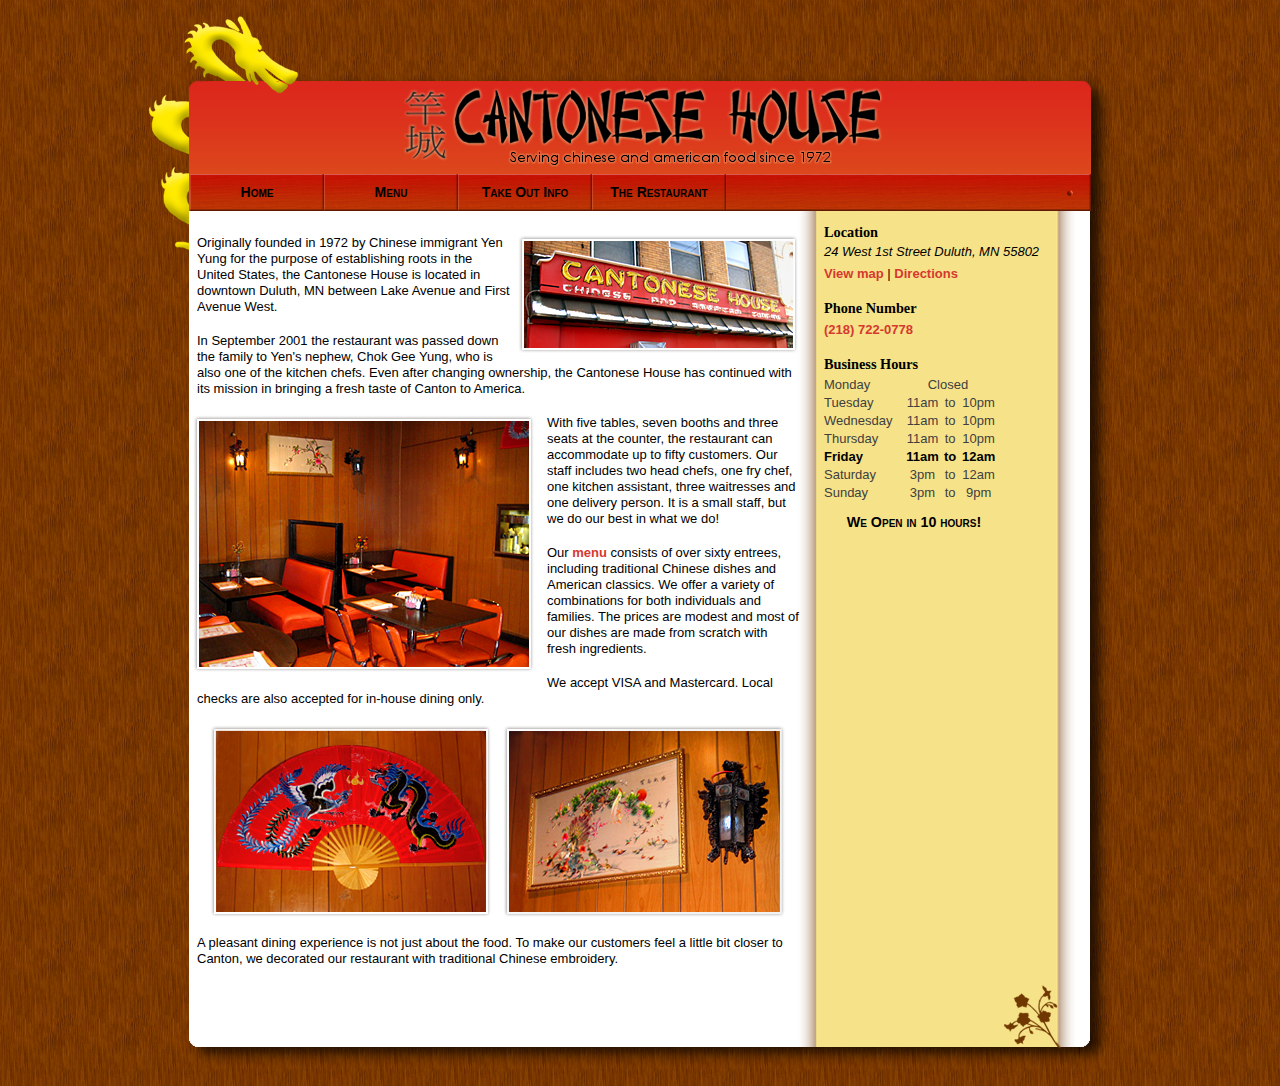
<file: the-restaurant.html>
﻿<!DOCTYPE html PUBLIC "-//W3C//DTD XHTML 1.0 Transitional//EN" "http://www.w3.org/TR/xhtml1/DTD/xhtml1-transitional.dtd">
<html xmlns="http://www.w3.org/1999/xhtml" xml:lang="en-gb" lang="en-gb">
<head>
<meta name="viewport" content="width=device-width, initial-scale=1">
<link rel="icon" href="templates/cantonesehouse/favicon.ico" type="image/icon">
  <!-- Removed by WebCopy --><!--<base href="https://www.cantonesehouseduluth.com/the-restaurant.html">--><!-- Removed by WebCopy -->
  <meta http-equiv="content-type" content="text/html; charset=utf-8">
  <meta name="robots" content="index, follow">
  <meta name="keywords" content="history, facts, cantonese, house">
  <meta name="title" content="About the Restaurant">
  <meta name="description" content="History, facts and business goals of the Cantonese House restaurant.">
  <meta name="generator" content="Joomla! 1.5 - Open Source Content Management">
  <title>About the Restaurant</title>
  <link href="templates/cantonesehouse/favicon.ico" rel="shortcut icon" type="image/x-icon">
  <script type="text/javascript" src="plugins/system/mtupgrade/mootools.js"></script>
  <script type="text/javascript" src="media/system/js/caption.js"></script>

<link rel="stylesheet" href="templates/system/css/system.css" type="text/css">
<link rel="stylesheet" href="templates/system/css/general.css" type="text/css">

<link rel="stylesheet" href="templates/cantonesehouse/css/template.css?t=4" type="text/css">
<link rel="stylesheet" href="templates/cantonesehouse/js/fancybox/jquery.fancybox-1.3.4.css" type="text/css">
<script type="text/javascript" src="templates/cantonesehouse/js/jquery-1.4.3.min.js"></script>
<script type="text/javascript" src="templates/cantonesehouse/js/fancybox/jquery.fancybox-1.3.4.pack.js"></script>
<script type="text/javascript" src="templates/cantonesehouse/js/fancybox/jquery.easing-1.3.pack.js"></script>
<script type="text/javascript" src="templates/cantonesehouse/js/business_hours.js"></script>
<script type="text/javascript" src="templates/cantonesehouse/js/fastclick.js"></script>
<script type="text/javascript" src="templates/cantonesehouse/js/foodmenu.js"></script>

<script type="text/javascript">
		$(document).ready(function() {

    // Fancybox
			$("a#location_map").fancybox({
				'overlayShow'	: false,
				'transitionIn'	: 'elastic',
				'transitionOut'	: 'elastic',
				'hideOnContentClick' : true,
				'showCloseButton' : true,
				'padding' : '0'
			});
			
			// Business hours
			$("div#businesshours").html(getBusinessHoursWidget());
			
			// Dinner/Lunch menu event handler
			$("div.foodmenu a.button").click(function() {
        var buttonRel = $(this).attr('rel');
        showMenu(buttonRel);
      });
			
		});
</script>
<script type="text/javascript">

  var _gaq = _gaq || [];
  _gaq.push(['_setAccount', 'UA-6669942-8']);
  _gaq.push(['_trackPageview']);

  (function() {
    var ga = document.createElement('script'); ga.type = 'text/javascript'; ga.async = true;
    ga.src = ('https:' == document.location.protocol ? 'https://ssl' : 'http://www') + '.google-analytics.com/ga.js';
    var s = document.getElementsByTagName('script')[0]; s.parentNode.insertBefore(ga, s);
  })();

</script>
</head>
<body>
<jdoc:include:message></jdoc:include:message>
    <a name="top"></a><!--anchor for top-->
    <div id="container"><!--container goes here-->
    <div id="header">
      <a href='index.htm'><img src="templates/cantonesehouse/images/site_logo.png" alt="Cantonese House is a Chinese Restaurant in Duluth MN"></a>
    </div><!--//header-->
    <!-- Begin #container2 this holds the content and sidebars-->
    <div id="container2">
    <!-- Begin #container3 keeps the left col and body positioned-->
    <div id="container3">
    

    <!-- Begin #content -->
    <div id="content">

    
<div id="page">






<p class="buttonheading">
	</p>





<p><img src="images/stories/siteimages/outside.png" border="0" alt="Outside" width="281" height="119" style="border: 0; float: right; margin-left: 8px;">Originally founded in 1972 by Chinese immigrant Yen Yung for the purpose of establishing roots in the United States, the Cantonese House is located in downtown Duluth, MN between Lake Avenue and First Avenue West.</p>
<p>In September 2001 the restaurant was passed down the family to Yen's nephew, Chok Gee Yung, who is also one of the kitchen chefs. Even after changing ownership, the Cantonese House has continued with its mission in bringing a fresh taste of Canton to America.</p>
<p><img src="images/stories/siteimages/inside.png" border="0" alt="Inside" style="border: 0; float: left; margin-left: -4px; margin-right: 12px; margin-bottom: 6px;">With five tables, seven booths and three seats at the counter, the restaurant can accommodate up to fifty customers. Our staff includes two head chefs, one fry chef, one kitchen assistant, three waitresses and one delivery person. It is a small staff, but we do our best in what we do!</p>
<p>Our <a href="menu.html">menu</a> consists of over sixty entrees, including traditional Chinese dishes and American classics. We offer a variety of combinations for both individuals and families. The prices are modest and most of our dishes are made from scratch with fresh ingredients.</p>
<p>We accept VISA and Mastercard. Local checks are also accepted for in-house dining only.</p>
<div style="text-align: center;"><img src="images/stories/siteimages/fan.png" border="0" alt="Fan" style="border: 0; margin-right: 8px;"> <img src="images/stories/siteimages/lamp.png" border="0" alt="Lamp" style="border: 0;"></div>
<p>A pleasant dining experience is not just about the food. To make our customers feel a little bit closer to Canton, we decorated our restaurant with traditional Chinese embroidery.</p>

</div>

    
    </div><!-- //content -->

    </div><!--//container3-->
    
    <div id="sidebarRT">
      		<div class="moduletable">
					<h3>Location</h3>
<address>24 West 1st Street Duluth, MN 55802</address>
<p><a id="location_map" href="images/stories/siteimages/cantonesehouse_map.jpg">View map</a> | <a href="http://maps.google.com/maps?hl=en&ie=UTF8&q=cantonese+house&fb=1&gl=us&hq=cantonese+house&hnear=Superior,+WI&ei=-iLfTKijE5aQNcD_zNEI&ved=0CH8Q_wY&view=map&f=d&daddr=24+West+1st+Street,+Duluth,+MN+55802-2004&geocode=CWTsaXfJ0KUqFavpyQIdSaqC-iHztpQH6QtSZg&z=16" target="_blank">Directions</a></p>
<h3>Phone Number</h3>
<p><span id="main" style="visibility: visible;"><span id="search" style="visibility: visible;"> <a href="tel:+12187220778">(218) 722-0778</a></span></span></p>
<h3>Business Hours</h3>
<!--
<p style="margin-right: 14px;" mce_style="margin-right: 14px;">The restaurant is closed between 03/27 - 04/14.</p>
-->
<div id="businesshours">Loading information...</div>		</div>
	
    </div><!--//sidebarRT -->
    
    <!-- #right sidebar -->
    </div><!--//container2-->
    
    <div id="top_navlist">
    
    <h3>Cantonese House Menu</h3>

    <ul class="menu"><li class="item1"><a href="index.htm"><span>Home</span></a></li><li class="item55"><a href="menu.html"><span>Menu</span></a></li><li class="item57"><a href="takeout.html"><span>Take Out Info</span></a></li><li id="current" class="active item58"><a href="the-restaurant.html"><span>The Restaurant</span></a></li></ul>
       
    </div><!--//top_navlist-->
    
    <div id="top_dragontail">
       &nbsp;    
    </div><!--//top_dragontail-->
    
    
    <div id="pushbottom"></div>
    <div id="footer">
      <div id="footercontainer">
          
      </div>
    </div><!--//footer-->
    </div><!--//container-->
    <div id="preload">
       <img src="templates/cantonesehouse/images/menu_button_over.png" width="1" height="1" alt="">
    </div>
    
    </body>
</html>
</file>
<file: templates/system/css/system.css>
/* OpenID icon style */
input.system-openid, input.com-system-openid {
   background: url(http://openid.net/images/login-bg.gif) no-repeat;
   background-color: #fff;
   background-position: 0 50%;
   color: #000;
   padding-left: 18px;
}


/* Unpublished */
.system-unpublished {
background: #e8edf1;
border-top: 4px solid #c4d3df;
border-bottom: 4px solid #c4d3df;
}

/* System Messages */
#system-message    { margin-bottom: 10px; padding: 0;}
#system-message dt { font-weight: bold; }
#system-message dd { margin: 0; font-weight: bold; text-indent: 30px; }
#system-message dd ul { color: #0055BB; margin-bottom: 10px; list-style: none; padding: 10px; border-top: 3px solid #84A7DB; border-bottom: 3px solid #84A7DB;}

/* System Standard Messages */
#system-message dt.message { display: none; }
#system-message dd.message {  }

/* System Error Messages */
#system-message dt.error { display: none; }
#system-message dd.error ul { color: #c00; background-color: #E6C0C0; border-top: 3px solid #DE7A7B; border-bottom: 3px solid #DE7A7B;}

/* System Notice Messages */
#system-message dt.notice { display: none; }
#system-message dd.notice ul { color: #c00; background: #EFE7B8; border-top: 3px solid #F0DC7E; border-bottom: 3px solid #F0DC7E;}

/* Debug */
#system-debug     { color: #ccc; background-color: #fff; padding: 10px; margin: 10px; }
#system-debug div { font-size: 11px;}
</file>
<file: templates/system/css/general.css>
/* Form validation */
.invalid { border-color: #ff0000; }
label.invalid { color: #ff0000; }

/* Buttons */
#editor-xtd-buttons {
	padding: 5px;
}

.button2-left,
.button2-right,
.button2-left div,
.button2-right div {
	float: left;
}

.button2-left a,
.button2-right a,
.button2-left span,
.button2-right span {
	display: block;
	height: 22px;
	float: left;
	line-height: 22px;
	font-size: 11px;
	color: #666;
	cursor: pointer;
}

.button2-left span,
.button2-right span {
	cursor: default;
	color: #999;
}

.button2-left .page a,
.button2-right .page a,
.button2-left .page span,
.button2-right .page span {
	padding: 0 6px;
}

.page span {
	color: #000;
	font-weight: bold;
}

.button2-left a:hover,
.button2-right a:hover {
	text-decoration: none;
	color: #0B55C4;
}

.button2-left a,
.button2-left span {
	padding: 0 24px 0 6px;
}

.button2-right a,
.button2-right span {
	padding: 0 6px 0 24px;
}

.button2-left {
	background: url(../images/j_button2_left.png) no-repeat;
	float: left;
	margin-left: 5px;
}

.button2-right {
	background: url(../images/j_button2_right.png) 100% 0 no-repeat;
	float: left;
	margin-left: 5px;
}

.button2-left .image {
	background: url(../images/j_button2_image.png) 100% 0 no-repeat;
}

.button2-left .readmore {
	background: url(../images/j_button2_readmore.png) 100% 0 no-repeat;
}

.button2-left .pagebreak {
	background: url(../images/j_button2_pagebreak.png) 100% 0 no-repeat;
}

.button2-left .blank {
	background: url(../images/j_button2_blank.png) 100% 0 no-repeat;
}

/* Tooltips */
div.tooltip {
	float: left;
	background: #ffc;
	border: 1px solid #D4D5AA;
	padding: 5px;
	max-width: 200px;
	z-index:13000;
}

div.tooltip h4 {
	padding: 0;
	margin: 0;
	font-size: 95%;
	font-weight: bold;
	margin-top: -15px;
	padding-top: 15px;
	padding-bottom: 5px;
	background: url(../images/selector-arrow.png) no-repeat;
}

div.tooltip p {
	font-size: 90%;
	margin: 0;
}

/* Caption fixes */
.img_caption.left {
	float: left;
	margin-right: 1em;
}

.img_caption.right {
	float: right;
	margin-left: 1em;
}

.img_caption.left p {
	clear: left;
	text-align: center;
}

.img_caption.right p {
	clear: right;
	text-align: center;
}

.img_caption  {
text-align: center!important;
}

.img_caption.none {
	margin-left:auto;
	margin-right:auto;
}

.caption.left {
	float: left;
	margin-right: 1em;
}

.caption.right {
	float: right;
	margin-left: 1em;
}

.caption.left p {
	clear: left;
	text-align: center;
}

.caption.right p {
	clear: right;
	text-align: center;
}

.caption.none {
	margin-left:auto;
	margin-right:auto;
}

.caption  {
	text-align: center!important;
}

/* Calendar */
a img.calendar {
	width: 16px;
	height: 16px;
	margin-left: 3px;
	background: url(../images/calendar.png) no-repeat;
	cursor: pointer;
	vertical-align: middle;
}
</file>
<file: templates/cantonesehouse/css/template.css>
/*
  Cantonese House Template main CSS file
*/

/*////////// GENERAL //////////*/

body {
  margin: 0;
  background-image: url(../images/woodenTile.png);  

  background-color: #704a23;
}

img{
  border: 0;
}

#container {
  margin: 0 auto;
  margin-top: 16px;
  //border: 1px solid #666666;
  width: 984px;
  font-family: "Trebuchet MS", Arial, Helvetica, sans-serif;
  font-size: 13px;
  line-height:16px;
}

#container2 {
 //border: 1px solid #0000ff;
}

#container3 {
 width: 984px;
 float:left;
 //border: 1px solid #ff0000;
 margin-left: 1px;
 background-image: url(../images/main-background.png);
 background-repeat: y;
 min-height:440px;
}


/*////////// TYPEOGRAPHY //////////*/

h1, h4 {
  font-family: "Trebuchet MS", Verdana, Arial, Helvetica, sans-serif;
}

h2, h3{
  font-family: Georgia, Times, serif;
}

h1{
  font-size: 32px;
}

h3{
  font-size: 22px;
}

h2{
  font-size: 16px;
}

h4{
  font-size: 14px;
}

p {
 margin-bottom: 18px;
}


blockquote{
  font-size: 18px;
  margin-bottom: 24px;
}



a {
  text-decoration: none;
  font-weight: bold;
  color: #d53930;
  outline:medium none;
}
a:hover {
  text-decoration: underline;
  color: #dc271c;
}

a:visited {}

/*////////// HEADERS //////////*/

#header {
   padding-top: 70px;
   padding-left: 50px;
   width: 934px;
   height: 125px;
   background-image: url(../images/header.png);
   background-repeat: no-repeat;
   text-align: center;
}


/*////////// CONTENT //////////*/
#content {
 margin-left: 48px;
 margin-right: 334px;
 padding-top: 6px;
 width: auto;
 //border: 1px solid #333333;
}
#pushbottom{
 clear:both;
}


/*/////////////// MENU //////////////*/
.menu, .menu ul { /* all lists */
   padding: 0;
   margin: 0;
   list-style: none;
   float : left;
   width: 900px;
   height: 40px;
   font-family: Verdana, Arial, Helvetica, sans-serif;
   font-size: 14px;
   font-variant: small-caps;
}
.menu li { /* all list items */
   position : relative;
   float : left;
   line-height : 1.25em;
   margin-bottom : -1px;
}
.menu li a {
   width: 134px;
   line-height: 37px;
   //border-right: 1px solid yellow;
   display : block;
   color : #000000;
   font-weight : bold;
   text-decoration : none;
   text-align: center;                                         
   background-image: url(../images/menu_button.png);
}

.menu li a:hover {                                      
   background-image: url(../images/menu_button_over.png);
   color: #fee900;
}

/* Change this in the future?
.menu #current a{
   color: #000000;
   background-image: url(../images/menu_button_over.png);
}


.menu #current a:hover{
   color: #fee900;5:15 PM 11/13/2010
   background-image: url(../images/menu_button_over.png);
}*/



/*////////// SIDEBARS //////////*/

#sidebarRT {
 position: absolute;
 top: 210px;
 
 margin:0 85px;
 margin-left: 676px; 
 margin-top: 0px;
 width: 236px;
}

#sidebarRT h3{
	font-size: 110%;
  margin-bottom: 4px;
}

#sidebarRT p{
	margin-top: 6px;
}

/*////////// NAV //////////*/

 #top_navlist {
   position: absolute;
   top: 174px;
   margin-left: 42px;
   /*border: 1px solid #ffff00;to help see positioning*/
}
#top_navlist h3{
   display: none;
}



/*/////////// DRAGON TAIL DIV ///////////*/
#top_dragontail{
  position: absolute;
  top: 211px;
  width: 41px;
  height: 43px;
  background-image:url(../images/dragon_tail.png);
}


/*////////// FORMS //////////*/

/*////////// FOOTER //////////*/
#footer {
 //border: 1px solid #000033;
 font-size: 11px;
 height: 61px;
 width: 934px;
 background-image: url(../images/footer.png);
 margin-bottom: 20px;
 padding-left: 50px;
 padding-top: 20px;
}

#footercontainer{
 //border: 1px solid #003333;
  width: 598px;
  padding-top: 5px;
}

/*////////// IMAGES //////////*/

/*////// FUN CLASSES ///////////*/


.leftWidth{/*class allows for quickly ensuring anything on the left
                                                 side can be set*/
 width: 520px;
}

.quickMargin{/*adds 10px of margin to anything*/
 margin: 10px;
}

div#preload { display: none; }  /* For preloading images */


/*any little extra flares and fun design
elements you want to add can go here*/


/*////////// BUSINESS HOURS WIDGET //////////////*/

table.businesshours{
  text-align: center;
  color: #404040;
  width: 180px;
  border-collapse: collapse;
  border-spacing: 0px;
  margin-top: 4px;
}

table.businesshours td.announcement{
  color: black;
  font-weight: bold;
  font-size: 110%;
  padding-top: 12px;
  font-variant: small-caps;
 
}          

table.businesshours tr.today{
  font-weight: bold;
  color: black;
}

table.businesshours td.day{
  text-align: left;
  padding-left: 0px;
}

table.businesshours td.close{
  padding-right: 6px;
}

/*//////////// LUNCH/DINNER MENU ////////////////*/


.foodmenu{
   padding: 0;
   margin-left: 18px;
   font-family: Verdana, Arial, Helvetica, sans-serif;
}   
                
.foodmenu { /* all list items */
   line-height : 1em;
}

.foodmenu div.expand{ /* Only item that are expanded */
   font-size: 12px;  
   display: none;         
}             

.foodmenu .dishname{
  font-size: 15px;
  color: #d53930;
  font-weight: 500;
}

.foodmenu td.subtitle{
  padding-top: 6px;
  text-align: center;
  font-size: 19px;
}

.foodmenu .dishprice{
  font-size: 11px;
  margin: 0px 6px 6px 6px;
  vertical-align: top;
  float: right;
  color: black;

}

.foodmenu a.button{
  width: 499px;
  margin-bottom: 6px;
  line-height: 47px;
  display : block;                           
  background-repeat: no-repeat; 
  font-size: 19px;
  padding-left: 66px;
  font-weight: normal;
  color: black;
}

.foodmenu a.button:hover{
  text-decoration: none;
  cursor: pointer;
}

.foodmenu a.appetizers{ background-image: url(../images/menu_button_appetizers.png); }
.foodmenu a.specialties{ background-image: url(../images/menu_button_specialties.png); }
.foodmenu a.chinesedishes{ background-image: url(../images/menu_button_chinesedishes.png); }
.foodmenu a.americasfavorites{ background-image: url(../images/menu_button_americasfavorites.png); }
.foodmenu a.combinations{ background-image: url(../images/menu_button_combinations.png); }
.foodmenu a.drinks{ background-image: url(../images/menu_button_drinks.png); }


.foodmenu table{
  width: 565px;
  margin-top: 6px;
}

.foodmenu table td{
  width: 50%;
  vertical-align: top;
  padding-bottom: 16px;
}

.foodmenu table td.right{
  padding-left: 4px;
}

.foodmenu table td.left{
  padding-right: 4px;
}

.foodmenu div.description{
  margin-top: 8px;
}

.foodmenu td.sidenote{
  text-align: center;
  font-style: italic;
  font-size: 110%;
}

/*/////// VECTOR TITLE //////////*/
img.vector{
  vertical-align: middle;
}   

@media only screen and (max-width: 970px){
  h1{
    line-height: 1.2;
  }
  #top_dragontail{ display: none; }
  #header{
    background-image: none;
    background: #d7271b; /* Old browsers */
    background: -moz-linear-gradient(top,  #d7271b 0%, #dc471c 100%); /* FF3.6+ */
    background: -webkit-gradient(linear, left top, left bottom, color-stop(0%,#d7271b), color-stop(100%,#dc471c)); /* Chrome,Safari4+ */
    background: -webkit-linear-gradient(top,  #d7271b 0%,#dc471c 100%); /* Chrome10+,Safari5.1+ */
    background: -o-linear-gradient(top,  #d7271b 0%,#dc471c 100%); /* Opera 11.10+ */
    background: -ms-linear-gradient(top,  #d7271b 0%,#dc471c 100%); /* IE10+ */
    background: linear-gradient(to bottom,  #d7271b 0%,#dc471c 100%); /* W3C */
    filter: progid:DXImageTransform.Microsoft.gradient( startColorstr='#d7271b', endColorstr='#dc471c',GradientType=0 ); /* IE6-9 */
    padding-top: 5px;
    height: auto;
    padding-left: 0;
    width: 100%;
  }
  #header img{
    height: 60px;
    margin-bottom: 5px;
  }
  
  #container{
    margin-top: 0;
  }

  #top_navlist{
    top: 70px;
    margin-left: 0;
    width: 100%;
  }

  .menu li a{
    width: auto;
    border-right: 2px solid #711702;
  }
  .menu li:last-child a{
    border-right: none;
  }
  .menu li a, .menu li a:hover, .menu li a:active{
    background: #c81406; /* Old browsers */
    background: -moz-linear-gradient(top,  #c81406 0%, #bd3404 100%); /* FF3.6+ */
    background: -webkit-gradient(linear, left top, left bottom, color-stop(0%,#c81406), color-stop(100%,#bd3404)); /* Chrome,Safari4+ */
    background: -webkit-linear-gradient(top,  #c81406 0%,#bd3404 100%); /* Chrome10+,Safari5.1+ */
    background: -o-linear-gradient(top,  #c81406 0%,#bd3404 100%); /* Opera 11.10+ */
    background: -ms-linear-gradient(top,  #c81406 0%,#bd3404 100%); /* IE10+ */
    background: linear-gradient(to bottom,  #c81406 0%,#bd3404 100%); /* W3C */
    filter: progid:DXImageTransform.Microsoft.gradient( startColorstr='#c81406', endColorstr='#bd3404',GradientType=0 ); /* IE6-9 */
  }

  .menu li{
    width: 25%;
  }
  .menu{ width: 100%;}
  
  #content {
    margin-left: 0px;
    padding-top: 40px;
    width: auto;
    margin-right: 240px;
  }
  #page, .blog{
    margin-left: 12px;
    margin-right: 24px;
  }
  #container{
      width: 100%;
  }

  body{
    background-image: none;
    background-color: white;
  }

  #container3 {
    width: 100%;
    min-height:0px;
    background-color: #FFF;
    margin-left: 0;
    background-image: none;
  }

  #sidebarRT{
    background-color: #F6E288;
    top: 106px;
    right: 0;
    margin: 0;
    height: 100%;
    padding-bottom: 0;
  }

  #sidebarRT > div{
    margin-left: 10px;
    margin-right: 10px;
  }

  #top_navlist .menu a{
    line-height: 1;
    height: 42px;
    margin-top: ;
  } 

  #top_navlist .menu a {
      display: flex;
      display: -moz-flex;
      display: -webkit-flex;
      display: -ms-flex;
      display: -o-flex;


      align-items: center;
      -moz-align-items: center;
      -webkit-align-items: center;
      -ms-align-items: center;
      -o-align-items: center;

      justify-content: center;
      -moz-justify-content: center;
      -webkit-justify-content: center;
      -ms-justify-content: center;
      -o-justify-content: center;
  }

  #footer{
    display: none;
  }

  .foodmenu{
    padding-left: 0;

    margin-left: 0;
  }

  .foodmenu a.button{
    width: 100%;
    border: 1px solid #E5E0CA;
    background-image: none;
    text-indent: 18px;
    padding: 0;
  }

  .foodmenu a.appetizers{ background-color: #FDF9E7; }
  .foodmenu a.chinesedishes{ background-color: #F6D4D2; }
  .foodmenu a.americasfavorites{ background-color: #F8EDE1; }
  .foodmenu a.combinations{ background-color: #E3E2E0; }
  .foodmenu a.drinks{ background-color: #F0F1EA; }

  .foodmenu table{
    width: 100%;
  }

  #page img[title="Lunch Menu"], #page img[title="Dinner Menu"]{
    max-width: 500px;
  }

  #page img{
      max-width: 280px;
  }

}

@media only screen and (max-width: 800px){
  #page img[title="Lunch Menu"], #page img[title="Dinner Menu"]{
    max-width: 400px;
  }
}

@media only screen and (max-width: 700px){
  #page img[title="Lunch Menu"], #page img[title="Dinner Menu"]{
    max-width: 360px;
  }
}

@media only screen and (max-width: 641px){
  #page, .blog{
    margin-right: 12px;
  }

  #sidebarRT{
    clear:both;
    position: initial;
    height: auto;
    width: 100%;
    margin-top: 8px;
    padding-top: 8px;
    padding-bottom: 16px;
  }

  #content{
    margin-right: 0;
  }

  .foodmenu a.drinks{
    margin-bottom: 24px;
  }

  #page img[title="Lunch Menu"], #page img[title="Dinner Menu"]{
    max-width: 400px;
  }
}

@media only screen and (max-width: 481px){
  #top_navlist .menu li:first-child{
    display: none;
  }

  .menu li{
    width: 33.333%;
  }


  #page img{
      max-width: 200px;
  }

  #page img[title="Lunch Menu"], #page img[title="Dinner Menu"]{
    max-width: 340px;
  }
}

@media only screen and (max-width: 370px){
  #page img{
      max-width: 306px;
  }

  #top_navlist{
    top: 56px;
  }

  #header img{
    height: 46px;
    margin-bottom: 5px;
  }

  #page img[title="Lunch Menu"], #page img[title="Dinner Menu"]{
    max-width: 300px;
  }
}

@media only screen and (max-width: 318px){
  #page img[title="Lunch Menu"], #page img[title="Dinner Menu"]{
    max-width: 260px;
  }

}

/* medium-res laptops and desktops */
@media only screen and (min-width: 970px) and (max-width: 1367px)  {

}

/* high-res laptops and desktops */
@media only screen and (min-width: 1367px){

}
</file>
